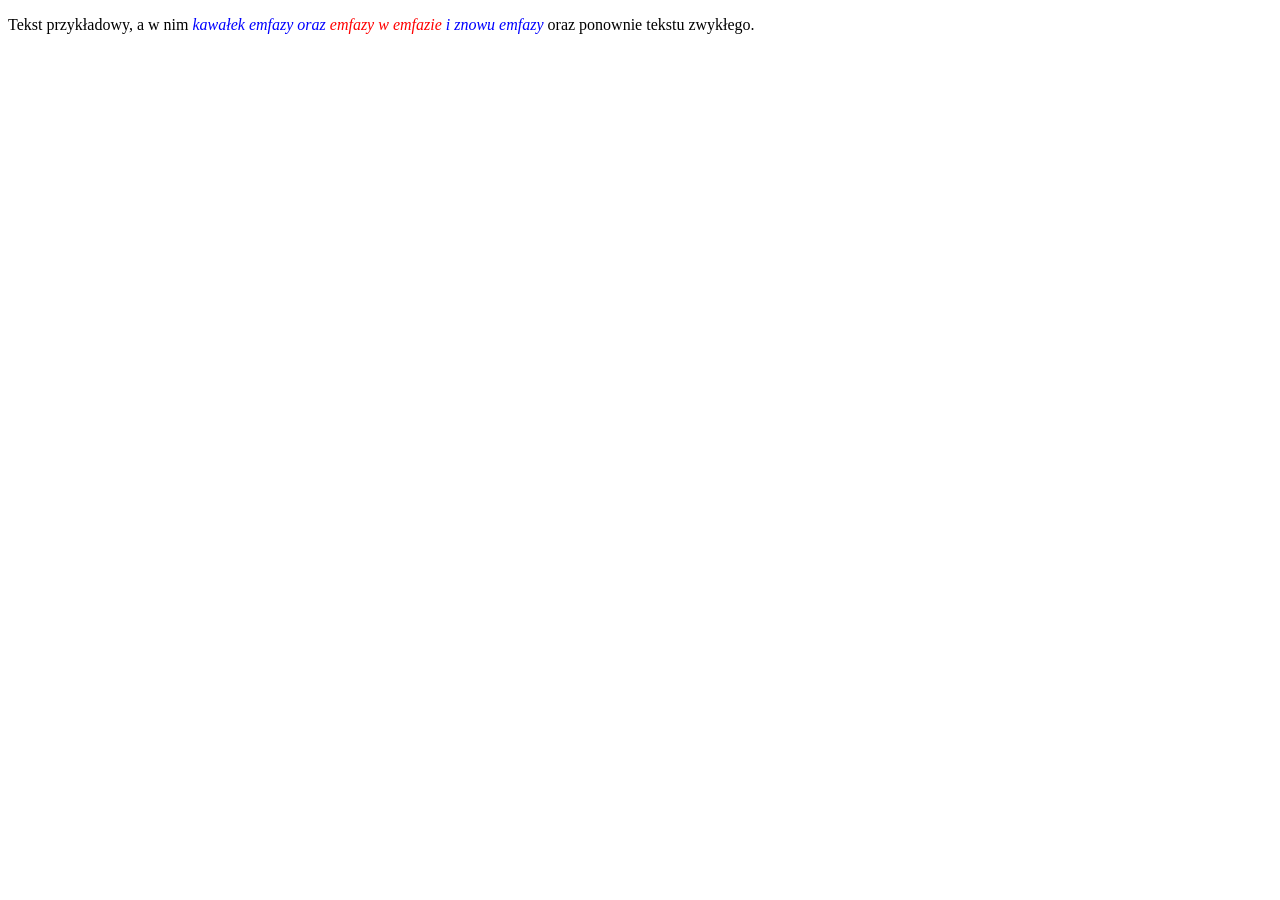
<file: lab-02/zad_01.html>
<!DOCTYPE html>
<html>
  <head>
    <title>Zadanie 1</title>
    <meta charset="utf-8">
    <link rel="stylesheet" type="text/css" href="zad_01.css">
  </head>
  <body>
    <p>
    Tekst przykładowy, a w nim <em>kawałek emfazy oraz 
      <em> emfazy w emfazie </em> i znowu emfazy </em>
    oraz ponownie tekstu zwykłego.
    </p>
  </body>
</html>
</file>
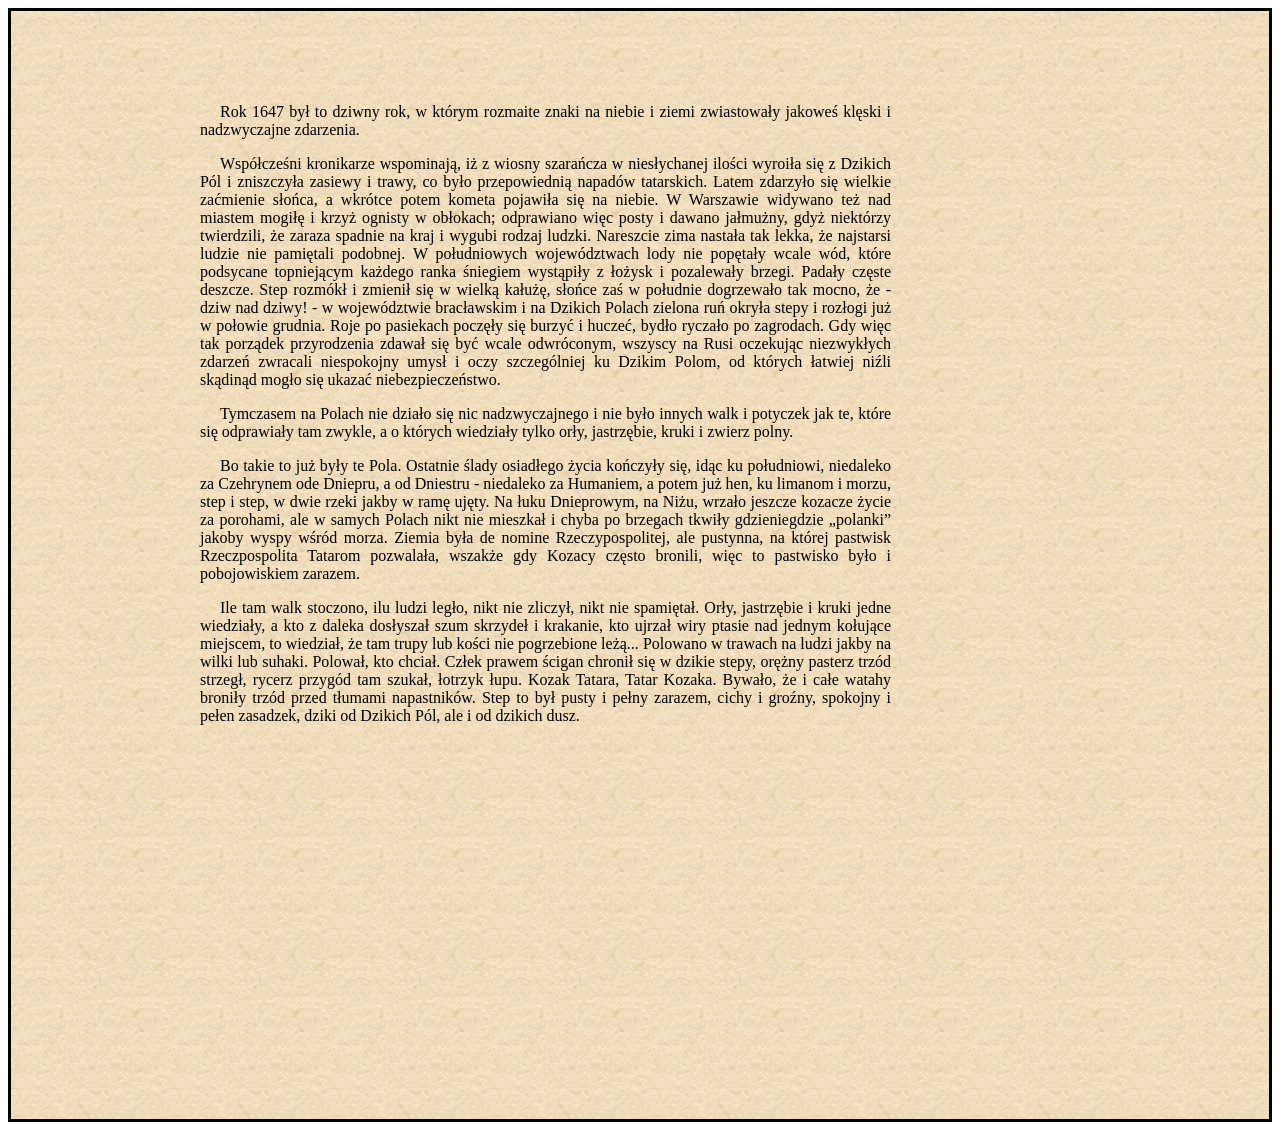
<file: lab-02/zad_02.html>
<!DOCTYPE html>
<html>
  <head>
    <meta charset="utf-8">
    <title>Tekst…</title>
    <link rel="stylesheet" type="text/css" href="zad_02.css">
  </head>
  <body>
    <div class="tresc">
      <p>Rok 1647 był to dziwny rok, w którym rozmaite znaki na
      niebie i ziemi zwiastowały jakoweś klęski i nadzwyczajne
      zdarzenia.</p>

      <p>Współcześni kronikarze wspominają, iż z wiosny
      szarańcza w niesłychanej ilości wyroiła się z Dzikich Pól i zniszczyła
      zasiewy i trawy, co było przepowiednią napadów tatarskich. Latem
      zdarzyło się wielkie zaćmienie słońca, a wkrótce potem kometa pojawiła
      się na niebie. W Warszawie widywano też nad miastem mogiłę i krzyż
      ognisty w obłokach; odprawiano więc posty i dawano jałmużny, gdyż
      niektórzy twierdzili, że zaraza spadnie na kraj i wygubi rodzaj
      ludzki. Nareszcie zima nastała tak lekka, że najstarsi ludzie nie
      pamiętali podobnej. W południowych województwach lody nie popętały
      wcale wód, które podsycane topniejącym każdego ranka śniegiem
      wystąpiły z łożysk i pozalewały brzegi. Padały częste deszcze. Step
      rozmókł i zmienił się w wielką kałużę, słońce zaś w południe
      dogrzewało tak mocno, że - dziw nad dziwy! - w województwie
      bracławskim i na Dzikich Polach zielona ruń okryła stepy i rozłogi już
      w połowie grudnia. Roje po pasiekach poczęły się burzyć i huczeć,
      bydło ryczało po zagrodach. Gdy więc tak porządek przyrodzenia zdawał
      się być wcale odwróconym, wszyscy na Rusi oczekując niezwykłych
      zdarzeń zwracali niespokojny umysł i oczy szczególniej ku Dzikim
      Polom, od których łatwiej niźli skądinąd mogło się ukazać
      niebezpieczeństwo.</p>

      <p>Tymczasem na Polach nie działo się nic nadzwyczajnego i
      nie było innych walk i potyczek jak te, które się odprawiały tam
      zwykle, a o których wiedziały tylko orły, jastrzębie, kruki i zwierz
      polny.</p>

      <p>Bo takie to już były te Pola. Ostatnie ślady osiadłego
      życia kończyły się, idąc ku południowi, niedaleko za Czehrynem ode
      Dniepru, a od Dniestru - niedaleko za Humaniem, a potem już hen, ku
      limanom i morzu, step i step, w dwie rzeki jakby w ramę ujęty. Na łuku
      Dnieprowym, na Niżu, wrzało jeszcze kozacze życie za porohami, ale w
      samych Polach nikt nie mieszkał i chyba po brzegach tkwiły
      gdzieniegdzie „polanki” jakoby wyspy wśród morza. Ziemia
      była de nomine Rzeczypospolitej, ale pustynna, na której pastwisk
      Rzeczpospolita Tatarom pozwalała, wszakże gdy Kozacy często bronili,
      więc to pastwisko było i pobojowiskiem zarazem.</p>

      <p>Ile tam walk stoczono, ilu ludzi legło, nikt nie
      zliczył, nikt nie spamiętał. Orły, jastrzębie i kruki jedne wiedziały,
      a kto z daleka dosłyszał szum skrzydeł i krakanie, kto ujrzał wiry
      ptasie nad jednym kołujące miejscem, to wiedział, że tam trupy lub
      kości nie pogrzebione leżą... Polowano w trawach na ludzi jakby na
      wilki lub suhaki. Polował, kto chciał. Człek prawem ścigan chronił się
      w dzikie stepy, orężny pasterz trzód strzegł, rycerz przygód tam
      szukał, łotrzyk łupu. Kozak Tatara, Tatar Kozaka. Bywało, że i całe
      watahy broniły trzód przed tłumami napastników. Step to był pusty i
      pełny zarazem, cichy i groźny, spokojny i pełen zasadzek, dziki od
      Dzikich Pól, ale i od dzikich dusz.</p>
    </div>
  </body>
</html>
</file>
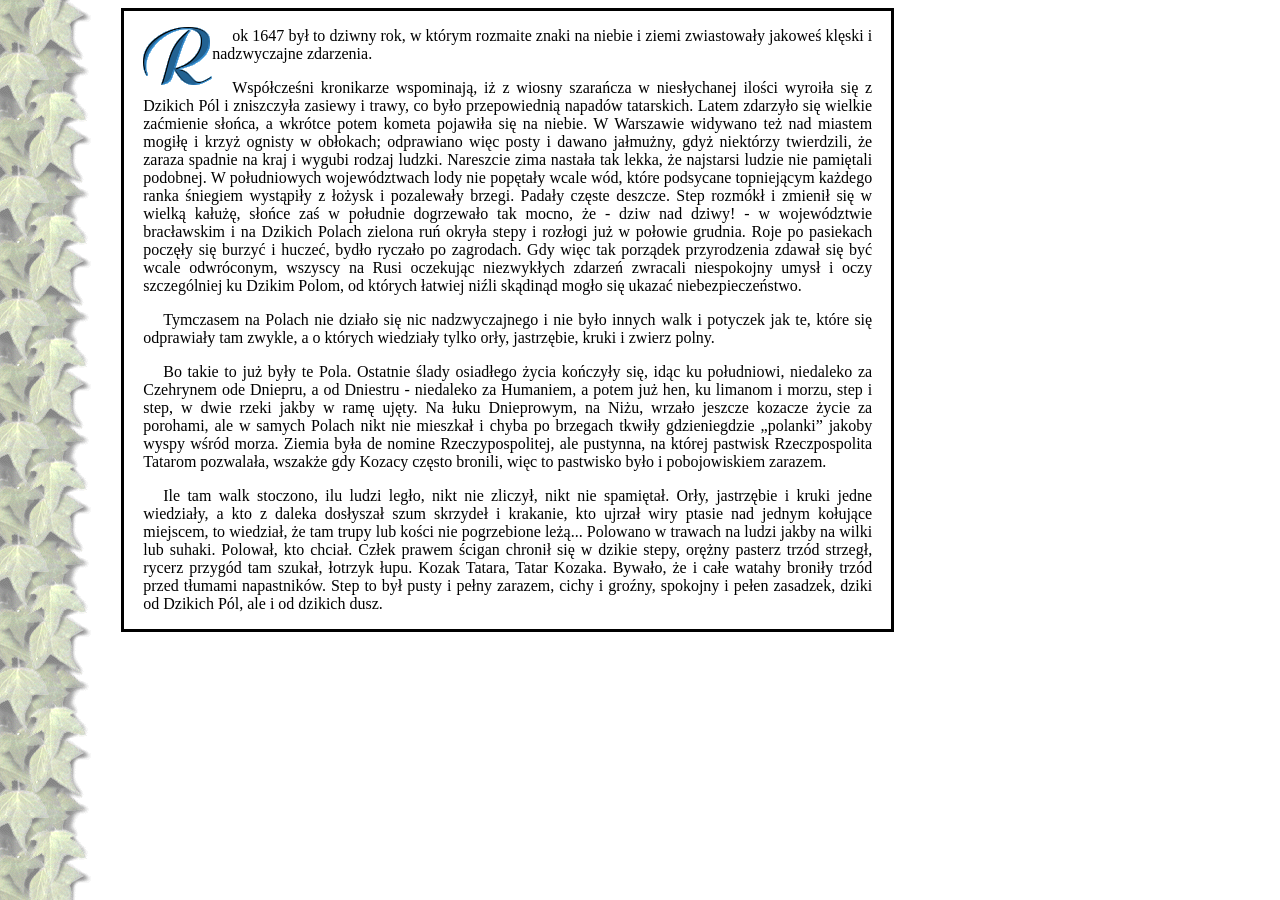
<file: lab-02/zad_03.html>
<!DOCTYPE html>
<html>
  <head>
    <meta charset="utf-8">
    <title>Tekst…</title>
    <link rel="stylesheet" type="text/css" href="zad_03.css">
  </head>
  <body>
    <div class="tresc">
      <p><img src="R.gif" alt="R">ok 1647 był to dziwny rok, w którym rozmaite znaki na
      niebie i ziemi zwiastowały jakoweś klęski i nadzwyczajne
      zdarzenia.</p>

      <p>Współcześni kronikarze wspominają, iż z wiosny
      szarańcza w niesłychanej ilości wyroiła się z Dzikich Pól i zniszczyła
      zasiewy i trawy, co było przepowiednią napadów tatarskich. Latem
      zdarzyło się wielkie zaćmienie słońca, a wkrótce potem kometa pojawiła
      się na niebie. W Warszawie widywano też nad miastem mogiłę i krzyż
      ognisty w obłokach; odprawiano więc posty i dawano jałmużny, gdyż
      niektórzy twierdzili, że zaraza spadnie na kraj i wygubi rodzaj
      ludzki. Nareszcie zima nastała tak lekka, że najstarsi ludzie nie
      pamiętali podobnej. W południowych województwach lody nie popętały
      wcale wód, które podsycane topniejącym każdego ranka śniegiem
      wystąpiły z łożysk i pozalewały brzegi. Padały częste deszcze. Step
      rozmókł i zmienił się w wielką kałużę, słońce zaś w południe
      dogrzewało tak mocno, że - dziw nad dziwy! - w województwie
      bracławskim i na Dzikich Polach zielona ruń okryła stepy i rozłogi już
      w połowie grudnia. Roje po pasiekach poczęły się burzyć i huczeć,
      bydło ryczało po zagrodach. Gdy więc tak porządek przyrodzenia zdawał
      się być wcale odwróconym, wszyscy na Rusi oczekując niezwykłych
      zdarzeń zwracali niespokojny umysł i oczy szczególniej ku Dzikim
      Polom, od których łatwiej niźli skądinąd mogło się ukazać
      niebezpieczeństwo.</p>

      <p>Tymczasem na Polach nie działo się nic nadzwyczajnego i
      nie było innych walk i potyczek jak te, które się odprawiały tam
      zwykle, a o których wiedziały tylko orły, jastrzębie, kruki i zwierz
      polny.</p>

      <p>Bo takie to już były te Pola. Ostatnie ślady osiadłego
      życia kończyły się, idąc ku południowi, niedaleko za Czehrynem ode
      Dniepru, a od Dniestru - niedaleko za Humaniem, a potem już hen, ku
      limanom i morzu, step i step, w dwie rzeki jakby w ramę ujęty. Na łuku
      Dnieprowym, na Niżu, wrzało jeszcze kozacze życie za porohami, ale w
      samych Polach nikt nie mieszkał i chyba po brzegach tkwiły
      gdzieniegdzie „polanki” jakoby wyspy wśród morza. Ziemia
      była de nomine Rzeczypospolitej, ale pustynna, na której pastwisk
      Rzeczpospolita Tatarom pozwalała, wszakże gdy Kozacy często bronili,
      więc to pastwisko było i pobojowiskiem zarazem.</p>

      <p>Ile tam walk stoczono, ilu ludzi legło, nikt nie
      zliczył, nikt nie spamiętał. Orły, jastrzębie i kruki jedne wiedziały,
      a kto z daleka dosłyszał szum skrzydeł i krakanie, kto ujrzał wiry
      ptasie nad jednym kołujące miejscem, to wiedział, że tam trupy lub
      kości nie pogrzebione leżą... Polowano w trawach na ludzi jakby na
      wilki lub suhaki. Polował, kto chciał. Człek prawem ścigan chronił się
      w dzikie stepy, orężny pasterz trzód strzegł, rycerz przygód tam
      szukał, łotrzyk łupu. Kozak Tatara, Tatar Kozaka. Bywało, że i całe
      watahy broniły trzód przed tłumami napastników. Step to był pusty i
      pełny zarazem, cichy i groźny, spokojny i pełen zasadzek, dziki od
      Dzikich Pól, ale i od dzikich dusz.</p>
    </div>
  </body>
</html>
</file>
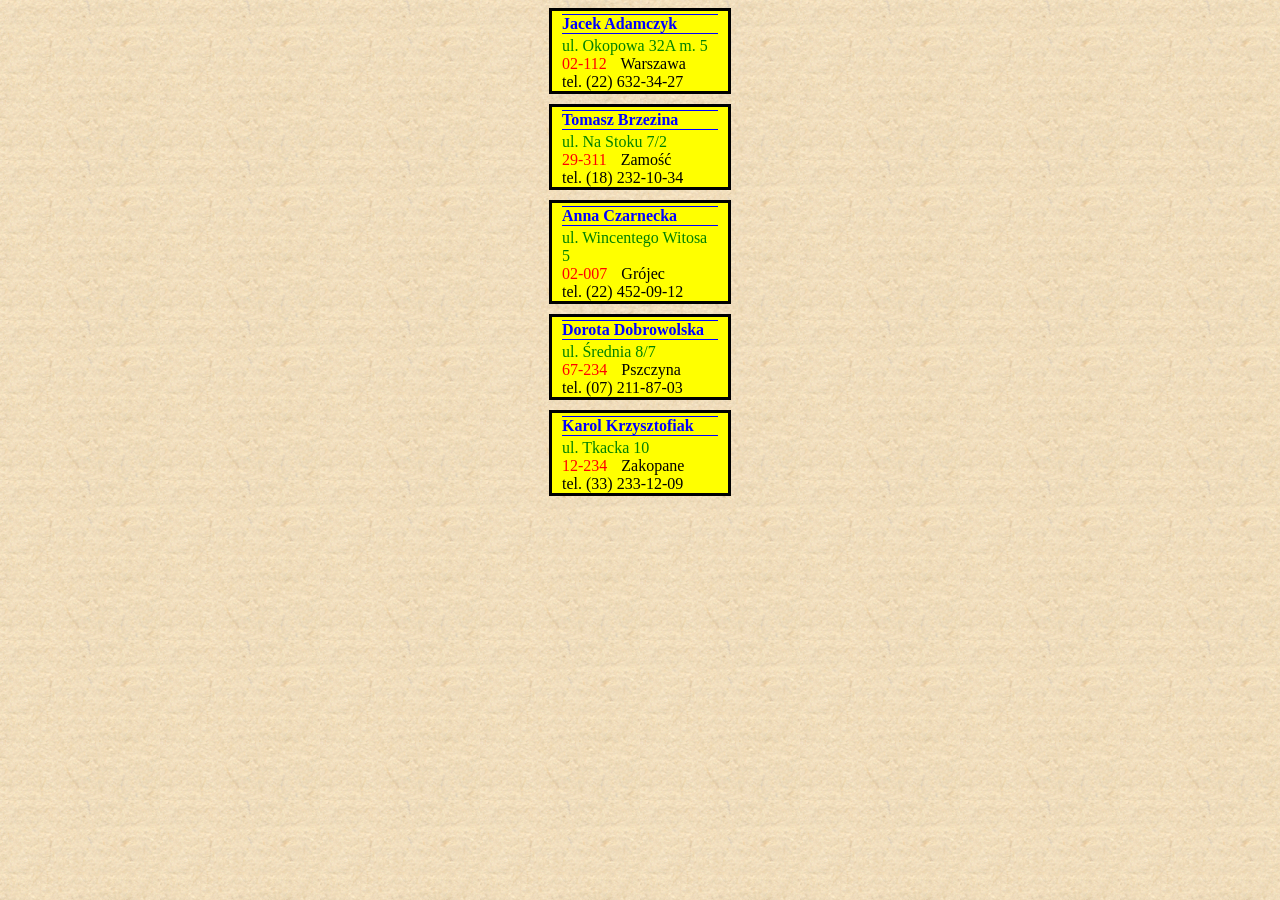
<file: lab-02/zad_04.html>
<!DOCTYPE html>
<html>
  <head>
    <meta charset="utf-8">
    <title>Książka adresowa</title>
    <link rel="stylesheet" type="text/css" href="zad_04.css">
  </head>
  <body>
    <div id="pojemnik">

      <div class="adres">
        <span class="nazwisko">Jacek Adamczyk</span>
        <span class="ulica">ul. Okopowa 32A m. 5</span>
        <span class="kod">02-112</span> 
        <span class="miejscowosc">Warszawa</span>
        <span class="telefon">tel. (22) 632-34-27</span>
      </div>

      <div class="adres">
        <span class="nazwisko">Tomasz Brzezina</span>
        <span class="ulica">ul. Na Stoku 7/2</span>
        <span class="kod">29-311</span> 
        <span class="miejscowosc">Zamość</span>
        <span class="telefon">tel. (18) 232-10-34</span>
      </div>

      <div class="adres">
        <span class="nazwisko">Anna Czarnecka</span>
        <span class="ulica">ul. Wincentego Witosa 5</span>
        <span class="kod">02-007</span> 
        <span class="miejscowosc">Grójec</span>
        <span class="telefon">tel. (22) 452-09-12</span>
      </div>

      <div class="adres">
        <span class="nazwisko">Dorota Dobrowolska</span>
        <span class="ulica">ul. Średnia 8/7</span>
        <span class="kod">67-234</span> 
        <span class="miejscowosc">Pszczyna</span>
        <span class="telefon">tel. (07) 211-87-03</span>
      </div>

      <div class="adres">
        <span class="nazwisko">Karol Krzysztofiak</span>
        <span class="ulica">ul. Tkacka 10</span>
        <span class="kod">12-234</span> 
        <span class="miejscowosc">Zakopane</span>
        <span class="telefon">tel. (33) 233-12-09</span>
      </div>

    </div>
  </body>
</html>
</file>
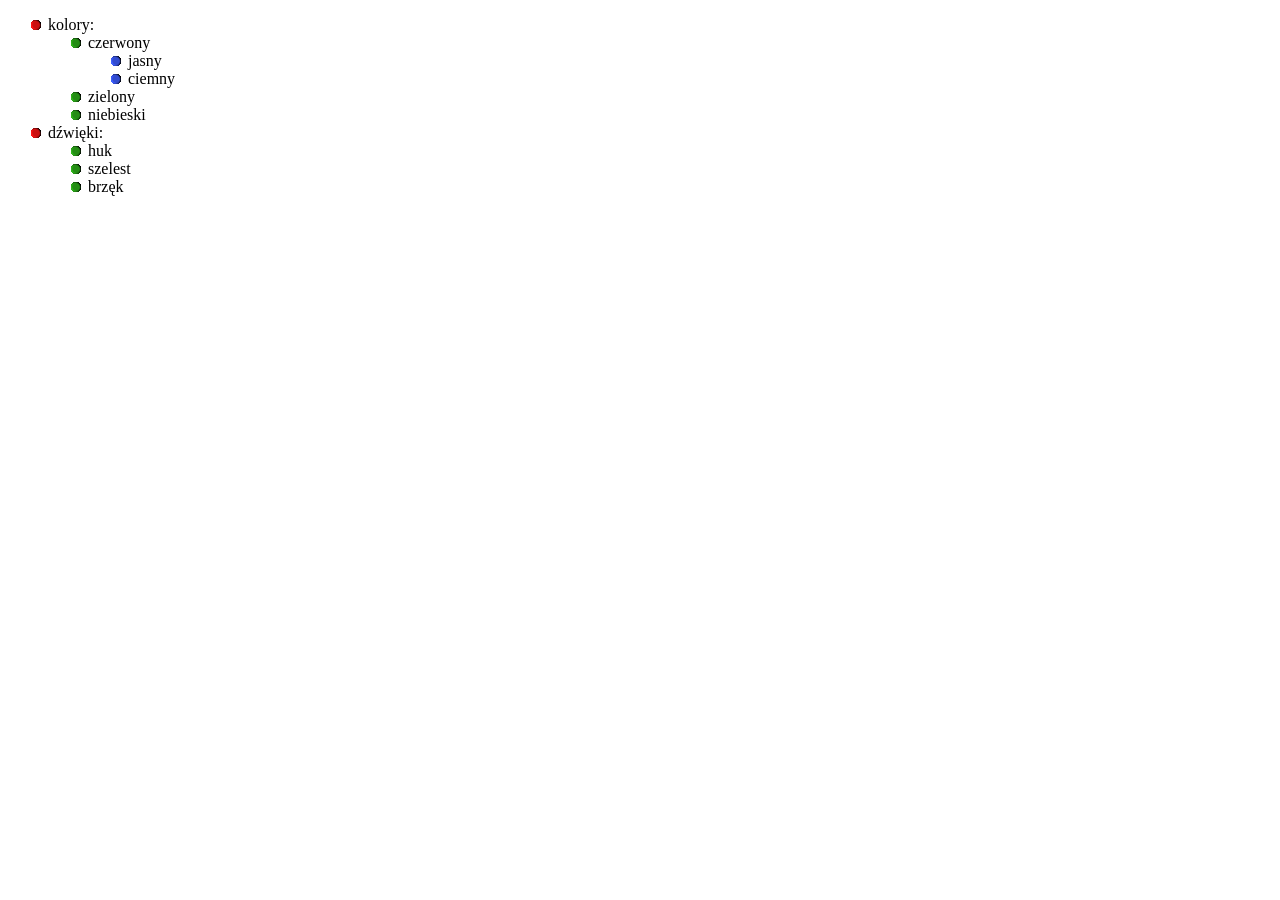
<file: lab-02/zad_05.html>
<!DOCTYPE html>
<html>
  <head>
    <title>CSS - pozycjonowanie: Zadanie 5</title>
    <meta charset="utf-8">
    <link rel="stylesheet" type="text/css" href="zad_05.css">
  </head>
  <body>
    <ul>
      <li>kolory:
      <ul>
        <li>czerwony
        <ul>
          <li>jasny</li>
          <li>ciemny</li>
        </ul>
        </li>
        <li>zielony</li>
        <li>niebieski</li>
      </ul>
      </li>
      <li>dźwięki:
      <ul>
        <li>huk</li>
        <li>szelest</li>
        <li>brzęk</li>
      </ul>
      </li>
    </ul>
  </body>
</html>
</file>
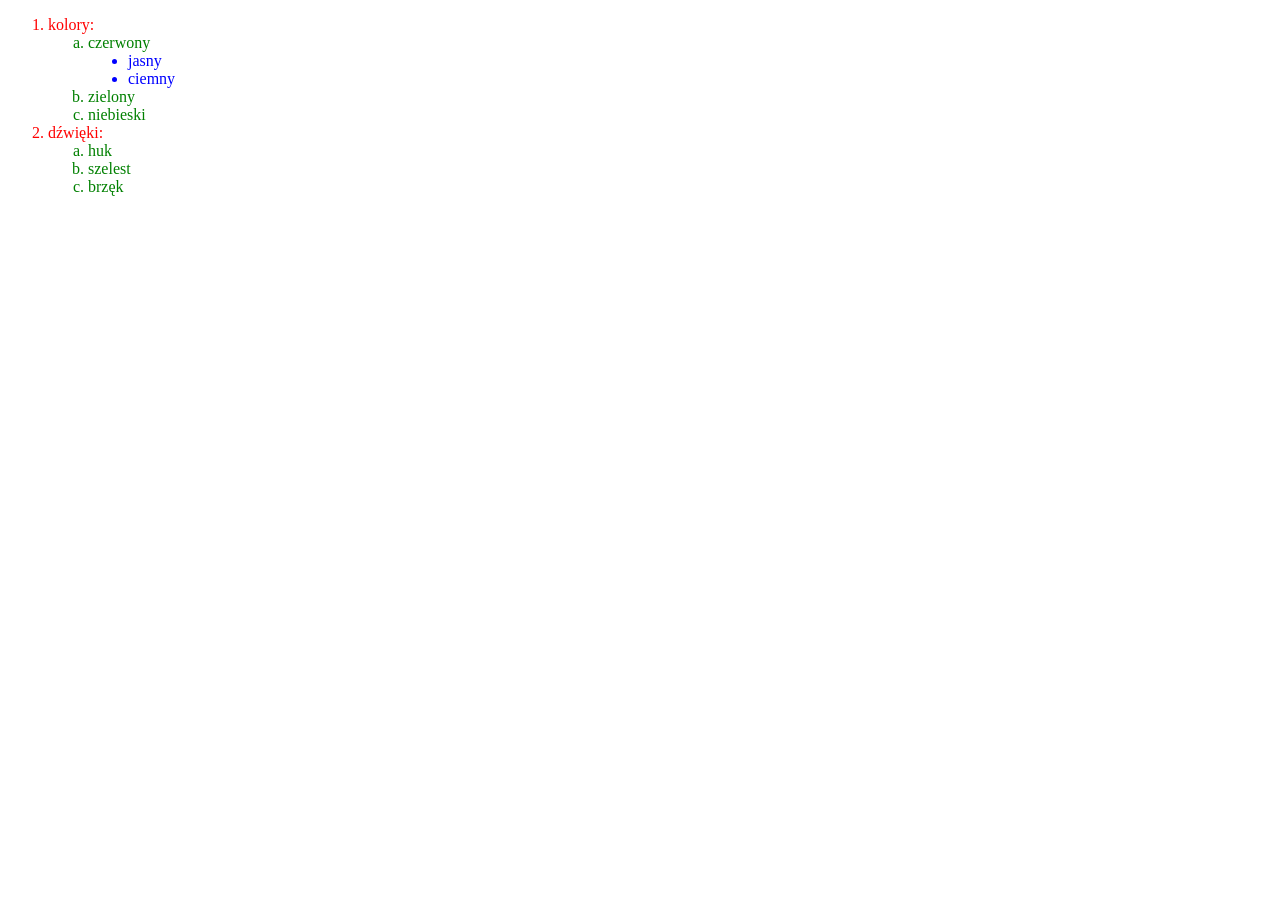
<file: lab-02/zad_06.html>
<!DOCTYPE html>
<html>
  <head>
    <title>CSS - pozycjonowanie: Zadanie 6</title>
    <meta charset="utf-8">
    <link rel="stylesheet" type="text/css" href="zad_06.css">
  </head>
  <body>
    <ul>
      <li>kolory:
      <ul>
        <li>czerwony
        <ul>
          <li>jasny</li>
          <li>ciemny</li>
        </ul>
        </li>
        <li>zielony</li>
        <li>niebieski</li>
      </ul>
      </li>
      <li>dźwięki:
      <ul>
        <li>huk</li>
        <li>szelest</li>
        <li>brzęk</li>
      </ul>
      </li>
    </ul>
  </body>
</html>
</file>
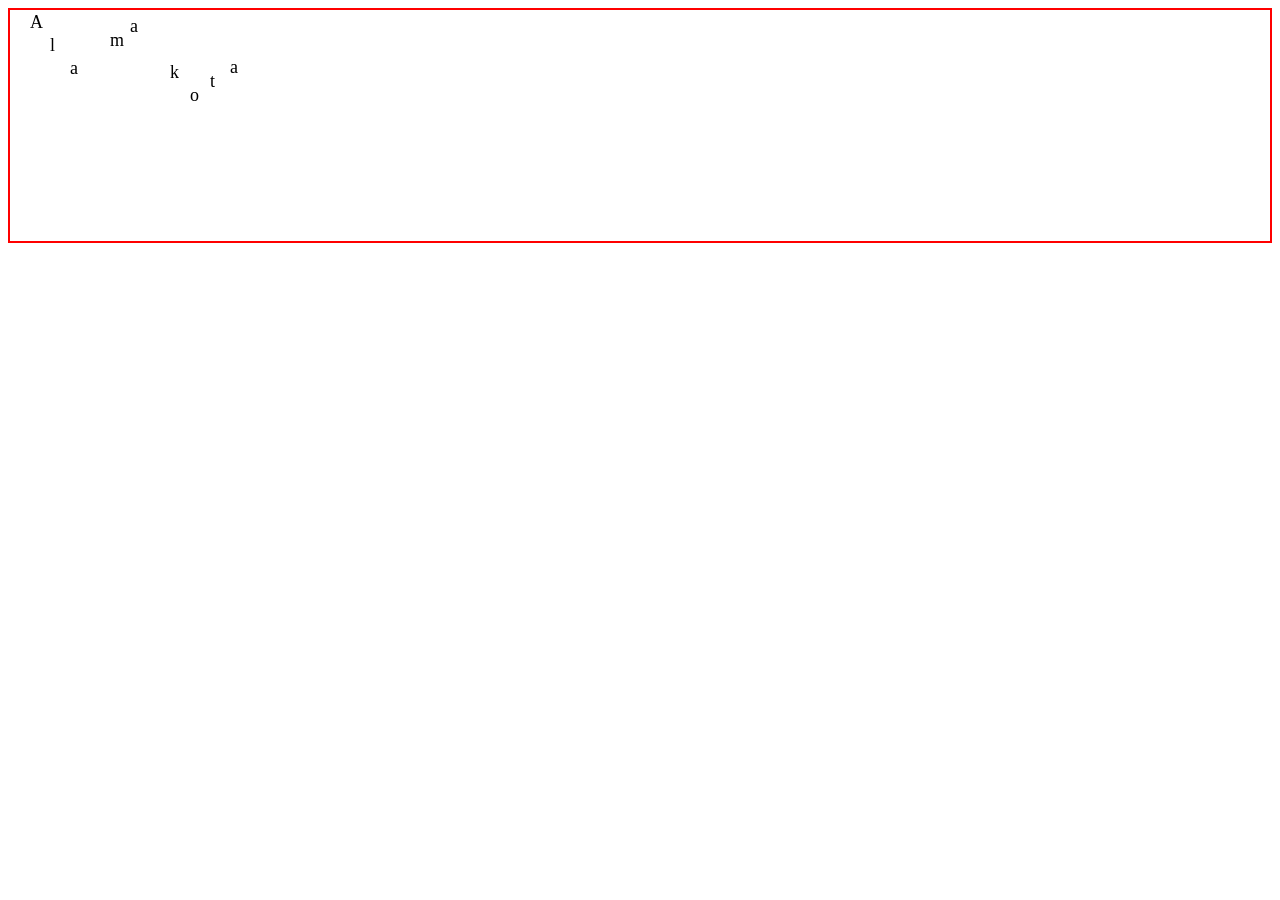
<file: lab-02/zad_07.html>
<!DOCTYPE html>
<html>
  <head>
    <title>CSS - pozycjonowanie: Zadanie 7</title>
    <meta charset="utf-8">
    <link rel="stylesheet" type="text/css" href="zad_07.css">
  </head>
  <body>
    <div class="C">
      <div class="A">A
        <div class="A">l
          <div class="A">a
            <div class="B">&nbsp;
              <div class="B">m
                <div class="B">a
                  <div class="A">&nbsp;
                    <div class="A">k
                      <div class="A">o
                        <div class="B">t
                          <div class="B">a
                          </div>
                        </div>
                      </div>
                    </div>
                  </div>
                </div>
              </div>
            </div>
          </div>
        </div>
      </div>
    </div>
  </body>
</html>
</file>
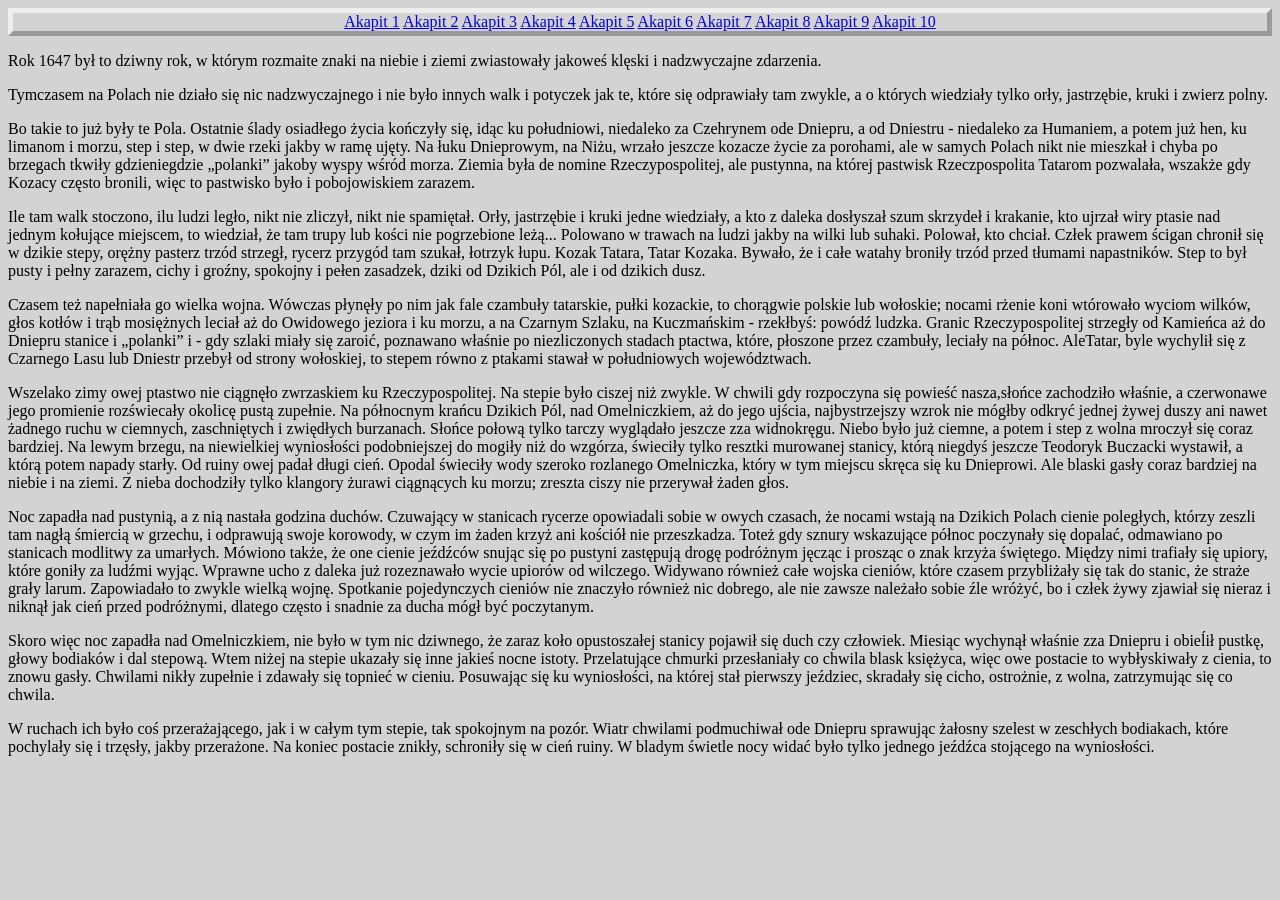
<file: lab-02/zad_09.html>
<!DOCTYPE html>
<html>
  <head>
    <title>Tekst ...</title>
    <meta charset="utf-8">
    <link rel="stylesheet" type="text/css" href="zad_09.css">
  </head>
  <body>
    <div id="menu">
      <span class="el_menu"><a href="#A1">Akapit 1</a></span>
      <span class="el_menu"><a href="#A2">Akapit 2</a></span>
      <span class="el_menu"><a href="#A3">Akapit 3</a></span>
      <span class="el_menu"><a href="#A4">Akapit 4</a></span>
      <span class="el_menu"><a href="#A5">Akapit 5</a></span>
      <span class="el_menu"><a href="#A6">Akapit 6</a></span>
      <span class="el_menu"><a href="#A7">Akapit 7</a></span>
      <span class="el_menu"><a href="#A8">Akapit 8</a></span>
      <span class="el_menu"><a href="#A9">Akapit 9</a></span>
      <span class="el_menu"><a href="#A10">Akapit 10</a></span>
    </div>
    <div id="tresc">
      <p id="A1">Rok 1647 był to dziwny rok, w którym rozmaite znaki na
      niebie i ziemi zwiastowały jakoweś klęski i nadzwyczajne
      zdarzenia.</p>
      <p id="A2">Tymczasem na Polach nie działo się nic nadzwyczajnego i
      nie było innych walk i potyczek jak te, które się odprawiały tam
      zwykle, a o których wiedziały tylko orły, jastrzębie, kruki i zwierz
      polny.</p>
      <p id="A3">Bo takie to już były te Pola. Ostatnie ślady osiadłego
      życia kończyły się, idąc ku południowi, niedaleko za Czehrynem ode
      Dniepru, a od Dniestru - niedaleko za Humaniem, a potem już hen, ku
      limanom i morzu, step i step, w dwie rzeki jakby w ramę ujęty. Na łuku
      Dnieprowym, na Niżu, wrzało jeszcze kozacze życie za porohami, ale w
      samych Polach nikt nie mieszkał i chyba po brzegach tkwiły
      gdzieniegdzie &#8222;polanki&#8221; jakoby wyspy wśród morza. Ziemia
      była de nomine Rzeczypospolitej, ale pustynna, na której pastwisk
      Rzeczpospolita Tatarom pozwalała, wszakże gdy Kozacy często bronili,
      więc to pastwisko było i pobojowiskiem zarazem.</p>
      <p id="A4">Ile tam walk stoczono, ilu ludzi legło, nikt nie
      zliczył, nikt nie spamiętał. Orły, jastrzębie i kruki jedne wiedziały,
      a kto z daleka dosłyszał szum skrzydeł i krakanie, kto ujrzał wiry
      ptasie nad jednym kołujące miejscem, to wiedział, że tam trupy lub
      kości nie pogrzebione leżą... Polowano w trawach na ludzi jakby na
      wilki lub suhaki. Polował, kto chciał. Człek prawem ścigan chronił się
      w dzikie stepy, orężny pasterz trzód strzegł, rycerz przygód tam
      szukał, łotrzyk łupu. Kozak Tatara, Tatar Kozaka. Bywało, że i całe
      watahy broniły trzód przed tłumami napastników. Step to był pusty i
      pełny zarazem, cichy i groźny, spokojny i pełen zasadzek, dziki od
      Dzikich Pól, ale i od dzikich dusz.</p>

      <p id="A5">Czasem też
      napełniała go wielka wojna. Wówczas płynęły po nim jak fale
      czambuły tatarskie, pułki kozackie, to chorągwie polskie lub
      wołoskie; nocami rżenie koni wtórowało wyciom wilków, głos
      kotłów i trąb mosiężnych leciał aż do Owidowego jeziora i
      ku morzu, a na Czarnym Szlaku, na Kuczmańskim - rzekłbyś:
      powódź ludzka. Granic Rzeczypospolitej strzegły od
      Kamieńca aż do Dniepru stanice i &#8222;polanki&#8221; i - gdy
      szlaki miały się zaroić, poznawano właśnie po
      niezliczonych stadach ptactwa, które, płoszone przez czambuły,
      leciały na północ. AleTatar, byle wychylił się z Czarnego
      Lasu lub Dniestr przebył od strony wołoskiej, to stepem równo
      z ptakami stawał w południowych województwach.</p>

      <p id="A6">Wszelako zimy owej
      ptastwo nie ciągnęło zwrzaskiem ku Rzeczypospolitej. Na stepie
      było ciszej niż zwykle. W chwili gdy rozpoczyna się
      powieść nasza,słońce zachodziło właśnie, a
      czerwonawe jego promienie rozświecały okolicę pustą
      zupełnie. Na północnym krańcu Dzikich Pól, nad Omelniczkiem,
      aż do jego ujścia, najbystrzejszy wzrok nie mógłby
      odkryć jednej żywej duszy ani nawet żadnego ruchu w ciemnych,
      zaschniętych i zwiędłych burzanach. Słońce połową tylko
      tarczy wyglądało jeszcze zza widnokręgu. Niebo było już
      ciemne, a potem i step z wolna mroczył się coraz bardziej. Na
      lewym brzegu, na niewielkiej wyniosłości podobniejszej do
      mogiły niż do wzgórza, świeciły tylko resztki murowanej
      stanicy, którą niegdyś jeszcze Teodoryk Buczacki
      wystawił, a którą potem napady starły. Od ruiny owej padał
      długi cień. Opodal świeciły wody szeroko rozlanego
      Omelniczka, który w tym miejscu skręca się ku Dnieprowi. Ale
      blaski gasły coraz bardziej na niebie i na ziemi. Z nieba
      dochodziły tylko klangory żurawi ciągnących ku morzu; zreszta
      ciszy nie przerywał żaden głos.</p>

      <p id="A7">Noc zapadła nad
      pustynią, a z nią nastała godzina duchów. Czuwający w
      stanicach rycerze opowiadali sobie w owych czasach, że nocami
      wstają na Dzikich Polach cienie poległych, którzy zeszli tam
      nagłą śmiercią w grzechu, i odprawują swoje korowody, w
      czym im żaden krzyż ani kościół nie przeszkadza. Toteż
      gdy sznury wskazujące północ poczynały się dopalać,
      odmawiano po stanicach modlitwy za umarłych. Mówiono także,
      że one cienie jeźdźców snując się po pustyni
      zastępują drogę podróżnym jęcząc i prosząc o znak krzyża
      świętego. Między nimi trafiały się upiory, które
      goniły za ludźmi wyjąc. Wprawne ucho z daleka już
      rozeznawało wycie upiorów od wilczego. Widywano również całe
      wojska cieniów, które czasem przybliżały się tak do stanic,
      że straże grały larum. Zapowiadało to zwykle wielką wojnę.
      Spotkanie pojedynczych cieniów nie znaczyło również nic
      dobrego, ale nie zawsze należało sobie źle wróżyć, bo i
      człek żywy zjawiał się nieraz i niknął jak cień przed
      podróżnymi, dlatego często i snadnie za ducha mógł być
      poczytanym.</p>

      <p id="A8">Skoro więc noc
      zapadła nad Omelniczkiem, nie było w tym nic dziwnego, że
      zaraz koło opustoszałej stanicy pojawił się duch czy
      człowiek. Miesiąc wychynął właśnie zza Dniepru i
      obieĺił pustkę, głowy bodiaków i dal stepową. Wtem niżej
      na stepie ukazały się inne jakieś nocne istoty.
      Przelatujące chmurki przesłaniały co chwila blask księżyca,
      więc owe postacie to wybłyskiwały z cienia, to znowu gasły.
      Chwilami nikły zupełnie i zdawały się topnieć w cieniu.
      Posuwając się ku wyniosłości, na której stał pierwszy
      jeździec, skradały się cicho, ostrożnie, z wolna,
      zatrzymując się co chwila.</p>

      <p id="A9">W ruchach ich było
      coś przerażającego, jak i w całym tym stepie, tak
      spokojnym na pozór. Wiatr chwilami podmuchiwał ode Dniepru
      sprawując żałosny szelest w zeschłych bodiakach, które
      pochylały się i trzęsły, jakby przerażone. Na koniec
      postacie znikły, schroniły się w cień ruiny. W bladym
      świetle nocy widać było tylko jednego jeźdźca
      stojącego na wyniosłości.</p>
    </div>
  </body>
</html>
</file>
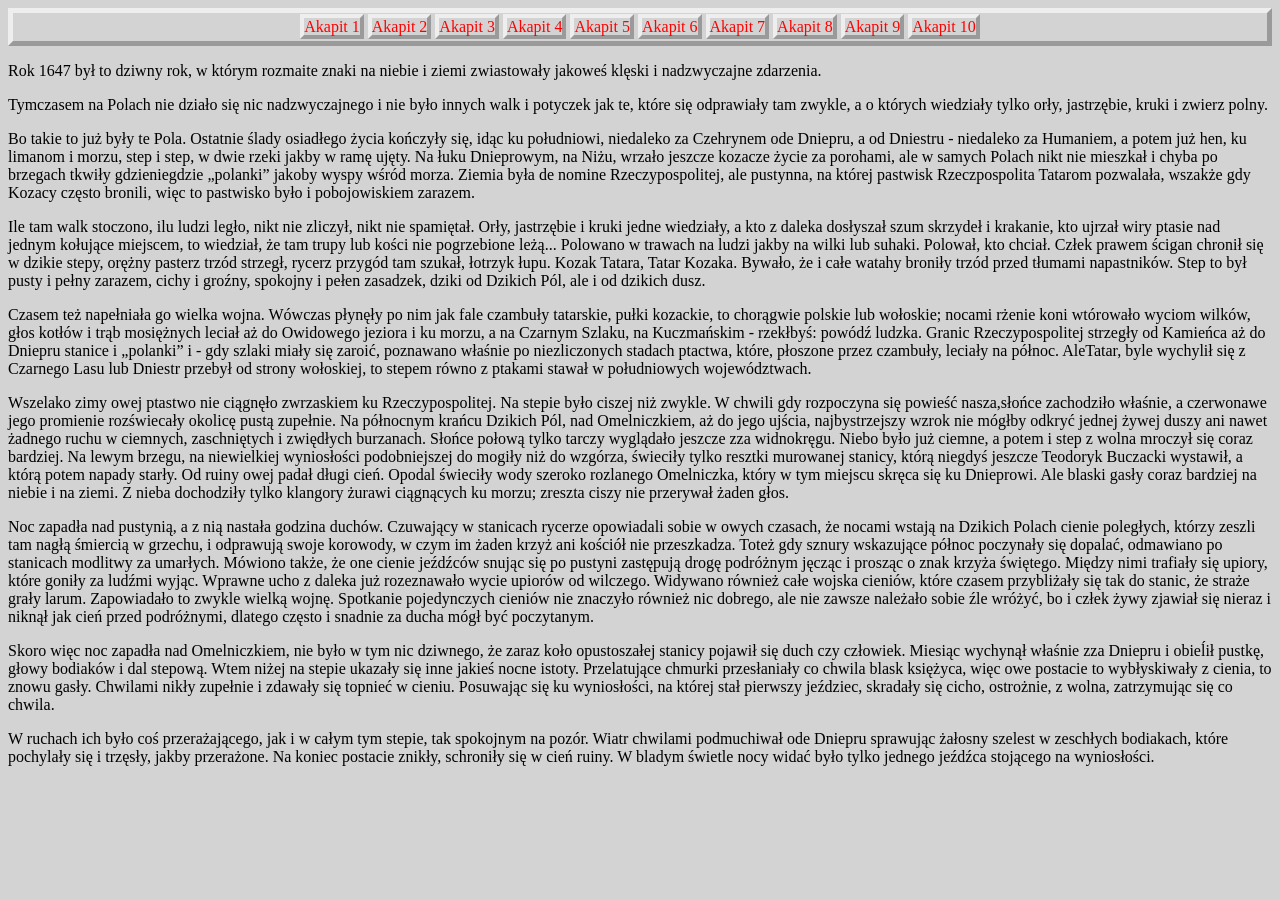
<file: lab-02/zad_10.html>
<!DOCTYPE html>
<html>
  <head>
    <title>Tekst ...</title>
    <meta charset="utf-8">
    <link rel="stylesheet" type="text/css" href="zad_10.css">
  </head>
  <body>
    <div id="menu">
      <span class="el_menu"><a href="#A1">Akapit 1</a></span>
      <span class="el_menu"><a href="#A2">Akapit 2</a></span>
      <span class="el_menu"><a href="#A3">Akapit 3</a></span>
      <span class="el_menu"><a href="#A4">Akapit 4</a></span>
      <span class="el_menu"><a href="#A5">Akapit 5</a></span>
      <span class="el_menu"><a href="#A6">Akapit 6</a></span>
      <span class="el_menu"><a href="#A7">Akapit 7</a></span>
      <span class="el_menu"><a href="#A8">Akapit 8</a></span>
      <span class="el_menu"><a href="#A9">Akapit 9</a></span>
      <span class="el_menu"><a href="#A10">Akapit 10</a></span>
    </div>
    <div id="tresc">
      <p id="A1">Rok 1647 był to dziwny rok, w którym rozmaite znaki na
      niebie i ziemi zwiastowały jakoweś klęski i nadzwyczajne
      zdarzenia.</p>
      <p id="A2">Tymczasem na Polach nie działo się nic nadzwyczajnego i
      nie było innych walk i potyczek jak te, które się odprawiały tam
      zwykle, a o których wiedziały tylko orły, jastrzębie, kruki i zwierz
      polny.</p>
      <p id="A3">Bo takie to już były te Pola. Ostatnie ślady osiadłego
      życia kończyły się, idąc ku południowi, niedaleko za Czehrynem ode
      Dniepru, a od Dniestru - niedaleko za Humaniem, a potem już hen, ku
      limanom i morzu, step i step, w dwie rzeki jakby w ramę ujęty. Na łuku
      Dnieprowym, na Niżu, wrzało jeszcze kozacze życie za porohami, ale w
      samych Polach nikt nie mieszkał i chyba po brzegach tkwiły
      gdzieniegdzie &#8222;polanki&#8221; jakoby wyspy wśród morza. Ziemia
      była de nomine Rzeczypospolitej, ale pustynna, na której pastwisk
      Rzeczpospolita Tatarom pozwalała, wszakże gdy Kozacy często bronili,
      więc to pastwisko było i pobojowiskiem zarazem.</p>
      <p id="A4">Ile tam walk stoczono, ilu ludzi legło, nikt nie
      zliczył, nikt nie spamiętał. Orły, jastrzębie i kruki jedne wiedziały,
      a kto z daleka dosłyszał szum skrzydeł i krakanie, kto ujrzał wiry
      ptasie nad jednym kołujące miejscem, to wiedział, że tam trupy lub
      kości nie pogrzebione leżą... Polowano w trawach na ludzi jakby na
      wilki lub suhaki. Polował, kto chciał. Człek prawem ścigan chronił się
      w dzikie stepy, orężny pasterz trzód strzegł, rycerz przygód tam
      szukał, łotrzyk łupu. Kozak Tatara, Tatar Kozaka. Bywało, że i całe
      watahy broniły trzód przed tłumami napastników. Step to był pusty i
      pełny zarazem, cichy i groźny, spokojny i pełen zasadzek, dziki od
      Dzikich Pól, ale i od dzikich dusz.</p>

      <p id="A5">Czasem też
      napełniała go wielka wojna. Wówczas płynęły po nim jak fale
      czambuły tatarskie, pułki kozackie, to chorągwie polskie lub
      wołoskie; nocami rżenie koni wtórowało wyciom wilków, głos
      kotłów i trąb mosiężnych leciał aż do Owidowego jeziora i
      ku morzu, a na Czarnym Szlaku, na Kuczmańskim - rzekłbyś:
      powódź ludzka. Granic Rzeczypospolitej strzegły od
      Kamieńca aż do Dniepru stanice i &#8222;polanki&#8221; i - gdy
      szlaki miały się zaroić, poznawano właśnie po
      niezliczonych stadach ptactwa, które, płoszone przez czambuły,
      leciały na północ. AleTatar, byle wychylił się z Czarnego
      Lasu lub Dniestr przebył od strony wołoskiej, to stepem równo
      z ptakami stawał w południowych województwach.</p>

      <p id="A6">Wszelako zimy owej
      ptastwo nie ciągnęło zwrzaskiem ku Rzeczypospolitej. Na stepie
      było ciszej niż zwykle. W chwili gdy rozpoczyna się
      powieść nasza,słońce zachodziło właśnie, a
      czerwonawe jego promienie rozświecały okolicę pustą
      zupełnie. Na północnym krańcu Dzikich Pól, nad Omelniczkiem,
      aż do jego ujścia, najbystrzejszy wzrok nie mógłby
      odkryć jednej żywej duszy ani nawet żadnego ruchu w ciemnych,
      zaschniętych i zwiędłych burzanach. Słońce połową tylko
      tarczy wyglądało jeszcze zza widnokręgu. Niebo było już
      ciemne, a potem i step z wolna mroczył się coraz bardziej. Na
      lewym brzegu, na niewielkiej wyniosłości podobniejszej do
      mogiły niż do wzgórza, świeciły tylko resztki murowanej
      stanicy, którą niegdyś jeszcze Teodoryk Buczacki
      wystawił, a którą potem napady starły. Od ruiny owej padał
      długi cień. Opodal świeciły wody szeroko rozlanego
      Omelniczka, który w tym miejscu skręca się ku Dnieprowi. Ale
      blaski gasły coraz bardziej na niebie i na ziemi. Z nieba
      dochodziły tylko klangory żurawi ciągnących ku morzu; zreszta
      ciszy nie przerywał żaden głos.</p>

      <p id="A7">Noc zapadła nad
      pustynią, a z nią nastała godzina duchów. Czuwający w
      stanicach rycerze opowiadali sobie w owych czasach, że nocami
      wstają na Dzikich Polach cienie poległych, którzy zeszli tam
      nagłą śmiercią w grzechu, i odprawują swoje korowody, w
      czym im żaden krzyż ani kościół nie przeszkadza. Toteż
      gdy sznury wskazujące północ poczynały się dopalać,
      odmawiano po stanicach modlitwy za umarłych. Mówiono także,
      że one cienie jeźdźców snując się po pustyni
      zastępują drogę podróżnym jęcząc i prosząc o znak krzyża
      świętego. Między nimi trafiały się upiory, które
      goniły za ludźmi wyjąc. Wprawne ucho z daleka już
      rozeznawało wycie upiorów od wilczego. Widywano również całe
      wojska cieniów, które czasem przybliżały się tak do stanic,
      że straże grały larum. Zapowiadało to zwykle wielką wojnę.
      Spotkanie pojedynczych cieniów nie znaczyło również nic
      dobrego, ale nie zawsze należało sobie źle wróżyć, bo i
      człek żywy zjawiał się nieraz i niknął jak cień przed
      podróżnymi, dlatego często i snadnie za ducha mógł być
      poczytanym.</p>

      <p id="A8">Skoro więc noc
      zapadła nad Omelniczkiem, nie było w tym nic dziwnego, że
      zaraz koło opustoszałej stanicy pojawił się duch czy
      człowiek. Miesiąc wychynął właśnie zza Dniepru i
      obieĺił pustkę, głowy bodiaków i dal stepową. Wtem niżej
      na stepie ukazały się inne jakieś nocne istoty.
      Przelatujące chmurki przesłaniały co chwila blask księżyca,
      więc owe postacie to wybłyskiwały z cienia, to znowu gasły.
      Chwilami nikły zupełnie i zdawały się topnieć w cieniu.
      Posuwając się ku wyniosłości, na której stał pierwszy
      jeździec, skradały się cicho, ostrożnie, z wolna,
      zatrzymując się co chwila.</p>

      <p id="A9">W ruchach ich było
      coś przerażającego, jak i w całym tym stepie, tak
      spokojnym na pozór. Wiatr chwilami podmuchiwał ode Dniepru
      sprawując żałosny szelest w zeschłych bodiakach, które
      pochylały się i trzęsły, jakby przerażone. Na koniec
      postacie znikły, schroniły się w cień ruiny. W bladym
      świetle nocy widać było tylko jednego jeźdźca
      stojącego na wyniosłości.</p>
    </div>
  </body>
</html>
</file>
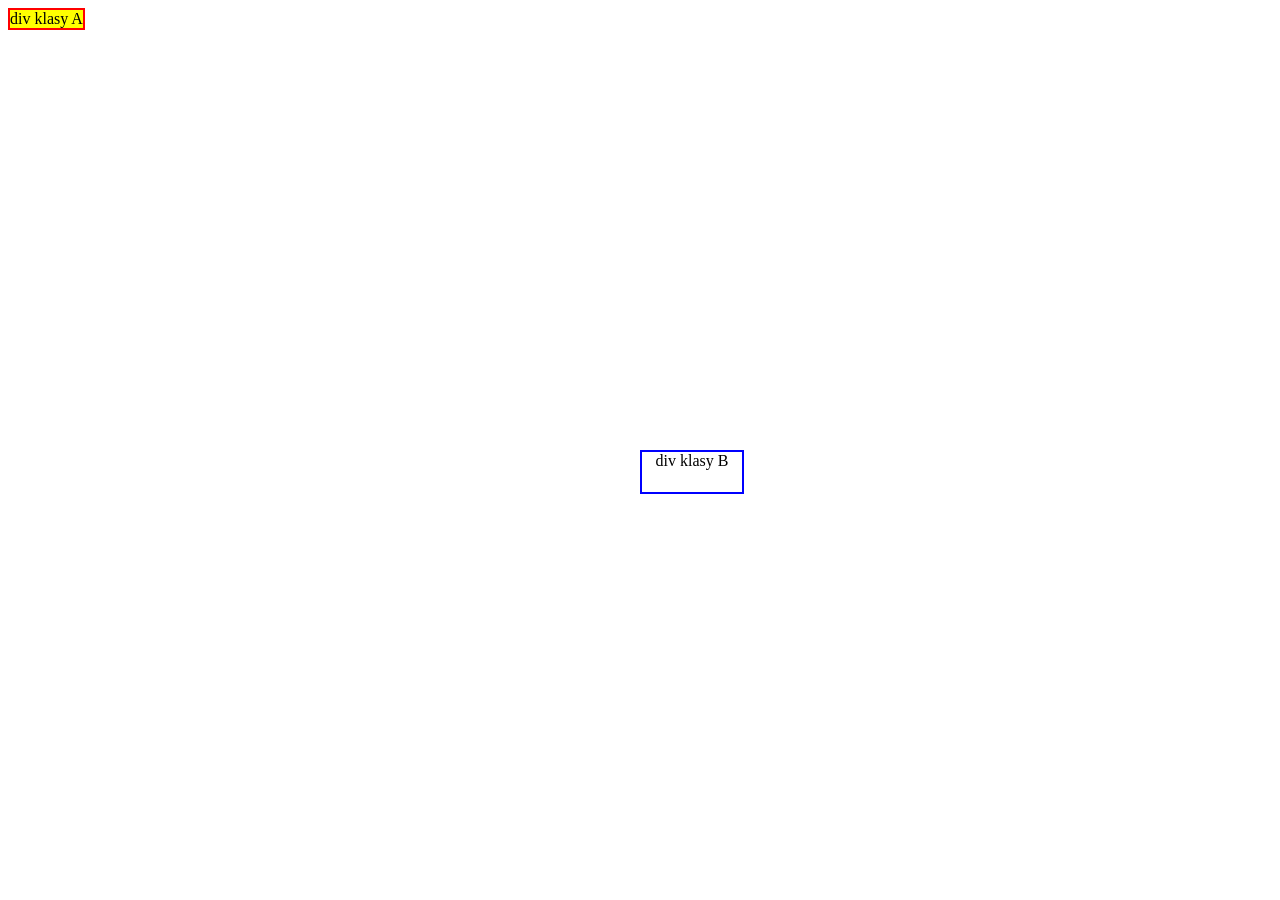
<file: lab-03/zad_01.html>
<!DOCTYPE html>
<html>
  <head>
    <meta charset="utf-8">
    <title>CSS - pozycjonowanie: Zadanie 1</title>
    <link rel="stylesheet" type="text/css" href="zad_01.css">
  </head>
  <body>
    <div class="A">
      div klasy A
    </div>
    <div class="B">
      div klasy B
    </div>
  </body>
</html>
</file>
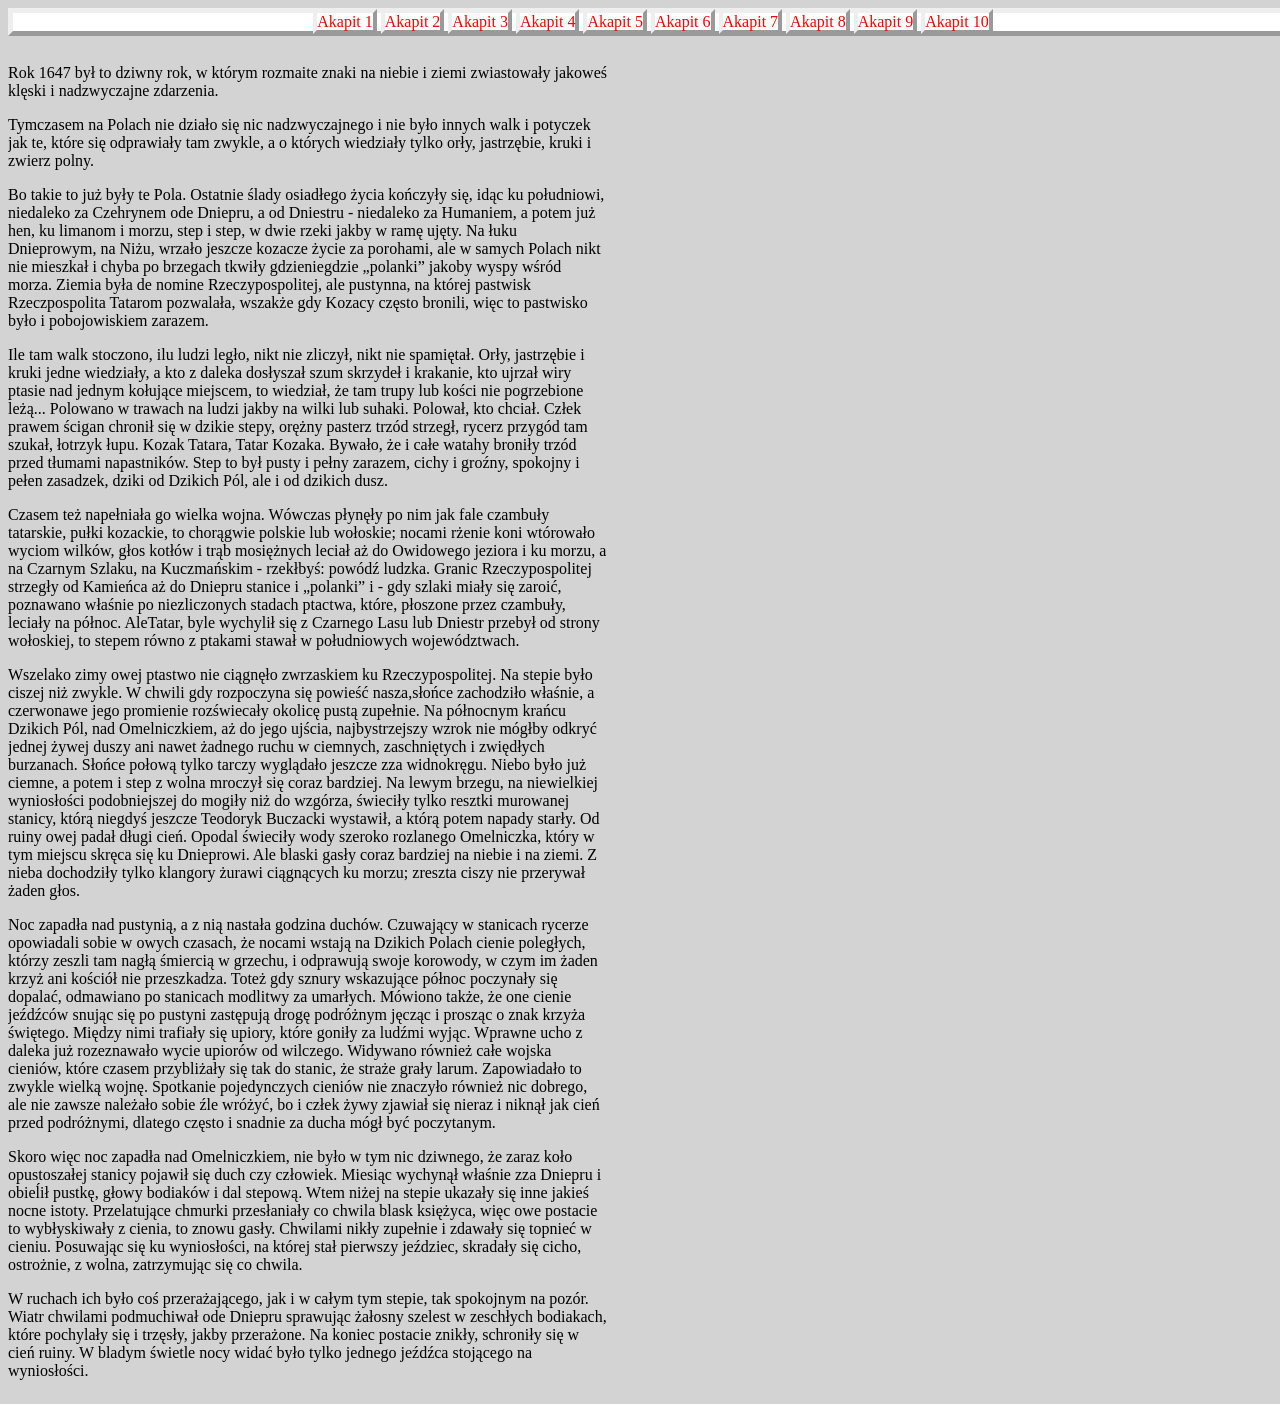
<file: lab-03/zad_02.html>
<!DOCTYPE html>
<html>
  <head>
    <meta charset="utf-8">
    <title>Tekst…</title>
    <link rel="stylesheet" type="text/css" href="zad_02.css">
  </head>
  <body>
    <div id="menu">
      <span class="el_menu"><a href="#A1">Akapit 1</a></span>
      <span class="el_menu"><a href="#A2">Akapit 2</a></span>
      <span class="el_menu"><a href="#A3">Akapit 3</a></span>
      <span class="el_menu"><a href="#A4">Akapit 4</a></span>
      <span class="el_menu"><a href="#A5">Akapit 5</a></span>
      <span class="el_menu"><a href="#A6">Akapit 6</a></span>
      <span class="el_menu"><a href="#A7">Akapit 7</a></span>
      <span class="el_menu"><a href="#A8">Akapit 8</a></span>
      <span class="el_menu"><a href="#A9">Akapit 9</a></span>
      <span class="el_menu"><a href="#A10">Akapit 10</a></span>
    </div>
    <div id="tresc">
      <p id="A1">Rok 1647 był to dziwny rok, w którym rozmaite znaki na
      niebie i ziemi zwiastowały jakoweś klęski i nadzwyczajne
      zdarzenia.</p>
      <p id="A2">Tymczasem na Polach nie działo się nic nadzwyczajnego i
      nie było innych walk i potyczek jak te, które się odprawiały tam
      zwykle, a o których wiedziały tylko orły, jastrzębie, kruki i zwierz
      polny.</p>
      <p id="A3">Bo takie to już były te Pola. Ostatnie ślady osiadłego
      życia kończyły się, idąc ku południowi, niedaleko za Czehrynem ode
      Dniepru, a od Dniestru - niedaleko za Humaniem, a potem już hen, ku
      limanom i morzu, step i step, w dwie rzeki jakby w ramę ujęty. Na łuku
      Dnieprowym, na Niżu, wrzało jeszcze kozacze życie za porohami, ale w
      samych Polach nikt nie mieszkał i chyba po brzegach tkwiły
      gdzieniegdzie &#8222;polanki&#8221; jakoby wyspy wśród morza. Ziemia
      była de nomine Rzeczypospolitej, ale pustynna, na której pastwisk
      Rzeczpospolita Tatarom pozwalała, wszakże gdy Kozacy często bronili,
      więc to pastwisko było i pobojowiskiem zarazem.</p>
      <p id="A4">Ile tam walk stoczono, ilu ludzi legło, nikt nie
      zliczył, nikt nie spamiętał. Orły, jastrzębie i kruki jedne wiedziały,
      a kto z daleka dosłyszał szum skrzydeł i krakanie, kto ujrzał wiry
      ptasie nad jednym kołujące miejscem, to wiedział, że tam trupy lub
      kości nie pogrzebione leżą... Polowano w trawach na ludzi jakby na
      wilki lub suhaki. Polował, kto chciał. Człek prawem ścigan chronił się
      w dzikie stepy, orężny pasterz trzód strzegł, rycerz przygód tam
      szukał, łotrzyk łupu. Kozak Tatara, Tatar Kozaka. Bywało, że i całe
      watahy broniły trzód przed tłumami napastników. Step to był pusty i
      pełny zarazem, cichy i groźny, spokojny i pełen zasadzek, dziki od
      Dzikich Pól, ale i od dzikich dusz.</p>

      <p id="A5">Czasem też
      napełniała go wielka wojna. Wówczas płynęły po nim jak fale
      czambuły tatarskie, pułki kozackie, to chorągwie polskie lub
      wołoskie; nocami rżenie koni wtórowało wyciom wilków, głos
      kotłów i trąb mosiężnych leciał aż do Owidowego jeziora i
      ku morzu, a na Czarnym Szlaku, na Kuczmańskim - rzekłbyś:
      powódź ludzka. Granic Rzeczypospolitej strzegły od
      Kamieńca aż do Dniepru stanice i &#8222;polanki&#8221; i - gdy
      szlaki miały się zaroić, poznawano właśnie po
      niezliczonych stadach ptactwa, które, płoszone przez czambuły,
      leciały na północ. AleTatar, byle wychylił się z Czarnego
      Lasu lub Dniestr przebył od strony wołoskiej, to stepem równo
      z ptakami stawał w południowych województwach.</p>

      <p id="A6">Wszelako zimy owej
      ptastwo nie ciągnęło zwrzaskiem ku Rzeczypospolitej. Na stepie
      było ciszej niż zwykle. W chwili gdy rozpoczyna się
      powieść nasza,słońce zachodziło właśnie, a
      czerwonawe jego promienie rozświecały okolicę pustą
      zupełnie. Na północnym krańcu Dzikich Pól, nad Omelniczkiem,
      aż do jego ujścia, najbystrzejszy wzrok nie mógłby
      odkryć jednej żywej duszy ani nawet żadnego ruchu w ciemnych,
      zaschniętych i zwiędłych burzanach. Słońce połową tylko
      tarczy wyglądało jeszcze zza widnokręgu. Niebo było już
      ciemne, a potem i step z wolna mroczył się coraz bardziej. Na
      lewym brzegu, na niewielkiej wyniosłości podobniejszej do
      mogiły niż do wzgórza, świeciły tylko resztki murowanej
      stanicy, którą niegdyś jeszcze Teodoryk Buczacki
      wystawił, a którą potem napady starły. Od ruiny owej padał
      długi cień. Opodal świeciły wody szeroko rozlanego
      Omelniczka, który w tym miejscu skręca się ku Dnieprowi. Ale
      blaski gasły coraz bardziej na niebie i na ziemi. Z nieba
      dochodziły tylko klangory żurawi ciągnących ku morzu; zreszta
      ciszy nie przerywał żaden głos.</p>

      <p id="A7">Noc zapadła nad
      pustynią, a z nią nastała godzina duchów. Czuwający w
      stanicach rycerze opowiadali sobie w owych czasach, że nocami
      wstają na Dzikich Polach cienie poległych, którzy zeszli tam
      nagłą śmiercią w grzechu, i odprawują swoje korowody, w
      czym im żaden krzyż ani kościół nie przeszkadza. Toteż
      gdy sznury wskazujące północ poczynały się dopalać,
      odmawiano po stanicach modlitwy za umarłych. Mówiono także,
      że one cienie jeźdźców snując się po pustyni
      zastępują drogę podróżnym jęcząc i prosząc o znak krzyża
      świętego. Między nimi trafiały się upiory, które
      goniły za ludźmi wyjąc. Wprawne ucho z daleka już
      rozeznawało wycie upiorów od wilczego. Widywano również całe
      wojska cieniów, które czasem przybliżały się tak do stanic,
      że straże grały larum. Zapowiadało to zwykle wielką wojnę.
      Spotkanie pojedynczych cieniów nie znaczyło również nic
      dobrego, ale nie zawsze należało sobie źle wróżyć, bo i
      człek żywy zjawiał się nieraz i niknął jak cień przed
      podróżnymi, dlatego często i snadnie za ducha mógł być
      poczytanym.</p>

      <p id="A8">Skoro więc noc
      zapadła nad Omelniczkiem, nie było w tym nic dziwnego, że
      zaraz koło opustoszałej stanicy pojawił się duch czy
      człowiek. Miesiąc wychynął właśnie zza Dniepru i
      obieĺił pustkę, głowy bodiaków i dal stepową. Wtem niżej
      na stepie ukazały się inne jakieś nocne istoty.
      Przelatujące chmurki przesłaniały co chwila blask księżyca,
      więc owe postacie to wybłyskiwały z cienia, to znowu gasły.
      Chwilami nikły zupełnie i zdawały się topnieć w cieniu.
      Posuwając się ku wyniosłości, na której stał pierwszy
      jeździec, skradały się cicho, ostrożnie, z wolna,
      zatrzymując się co chwila.</p>

      <p id="A9">W ruchach ich było
      coś przerażającego, jak i w całym tym stepie, tak
      spokojnym na pozór. Wiatr chwilami podmuchiwał ode Dniepru
      sprawując żałosny szelest w zeschłych bodiakach, które
      pochylały się i trzęsły, jakby przerażone. Na koniec
      postacie znikły, schroniły się w cień ruiny. W bladym
      świetle nocy widać było tylko jednego jeźdźca
      stojącego na wyniosłości.</p>
    </div>
  </body>
</html>
</file>
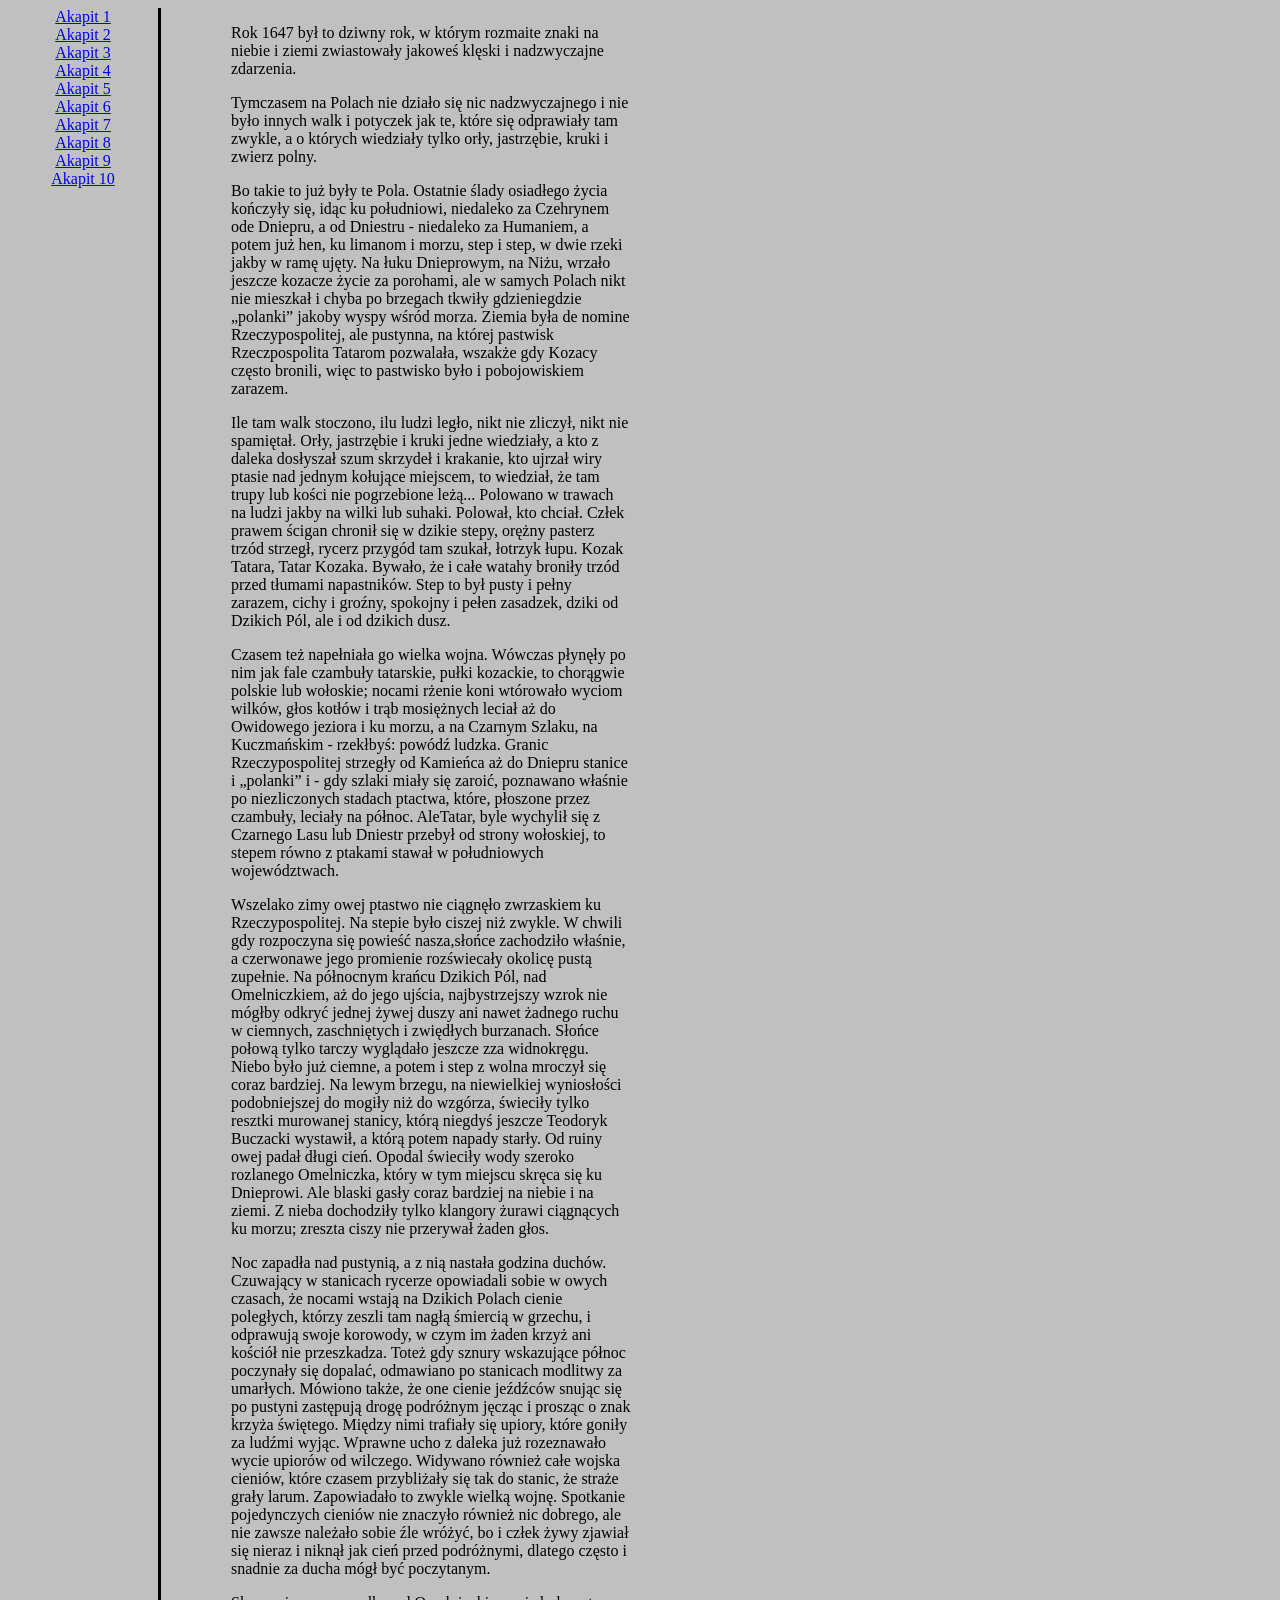
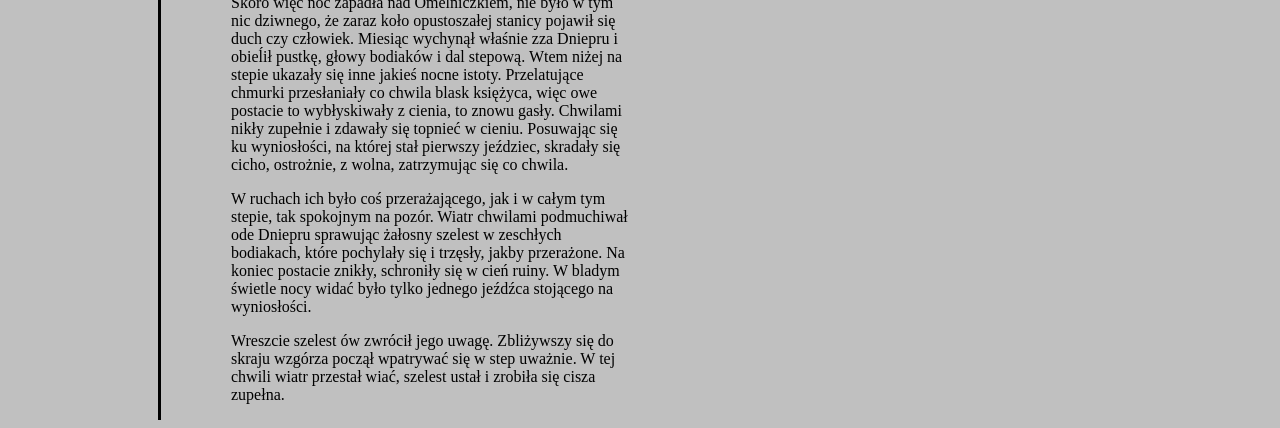
<file: lab-03/zad_03.html>
<!DOCTYPE html>
<html>
  <head>
    <meta charset="utf-8">
    <title>Tekst…</title>
    <link rel="stylesheet" type="text/css" href="zad_03.css">
  </head>
  <body>
    <div id="menu">
      <span class="el_menu"><a href="#A1">Akapit 1</a></span>
      <span class="el_menu"><a href="#A2">Akapit 2</a></span>
      <span class="el_menu"><a href="#A3">Akapit 3</a></span>
      <span class="el_menu"><a href="#A4">Akapit 4</a></span>
      <span class="el_menu"><a href="#A5">Akapit 5</a></span>
      <span class="el_menu"><a href="#A6">Akapit 6</a></span>
      <span class="el_menu"><a href="#A7">Akapit 7</a></span>
      <span class="el_menu"><a href="#A8">Akapit 8</a></span>
      <span class="el_menu"><a href="#A9">Akapit 9</a></span>
      <span class="el_menu"><a href="#A10">Akapit 10</a></span>
    </div>
    <div id="tresc">
      <p id="A1">Rok 1647 był to dziwny rok, w którym rozmaite znaki na
      niebie i ziemi zwiastowały jakoweś klęski i nadzwyczajne
      zdarzenia.</p>
      <p id="A2">Tymczasem na Polach nie działo się nic nadzwyczajnego i
      nie było innych walk i potyczek jak te, które się odprawiały tam
      zwykle, a o których wiedziały tylko orły, jastrzębie, kruki i zwierz
      polny.</p>
      <p id="A3">Bo takie to już były te Pola. Ostatnie ślady osiadłego
      życia kończyły się, idąc ku południowi, niedaleko za Czehrynem ode
      Dniepru, a od Dniestru - niedaleko za Humaniem, a potem już hen, ku
      limanom i morzu, step i step, w dwie rzeki jakby w ramę ujęty. Na łuku
      Dnieprowym, na Niżu, wrzało jeszcze kozacze życie za porohami, ale w
      samych Polach nikt nie mieszkał i chyba po brzegach tkwiły
      gdzieniegdzie &#8222;polanki&#8221; jakoby wyspy wśród morza. Ziemia
      była de nomine Rzeczypospolitej, ale pustynna, na której pastwisk
      Rzeczpospolita Tatarom pozwalała, wszakże gdy Kozacy często bronili,
      więc to pastwisko było i pobojowiskiem zarazem.</p>
      <p id="A4">Ile tam walk stoczono, ilu ludzi legło, nikt nie
      zliczył, nikt nie spamiętał. Orły, jastrzębie i kruki jedne wiedziały,
      a kto z daleka dosłyszał szum skrzydeł i krakanie, kto ujrzał wiry
      ptasie nad jednym kołujące miejscem, to wiedział, że tam trupy lub
      kości nie pogrzebione leżą... Polowano w trawach na ludzi jakby na
      wilki lub suhaki. Polował, kto chciał. Człek prawem ścigan chronił się
      w dzikie stepy, orężny pasterz trzód strzegł, rycerz przygód tam
      szukał, łotrzyk łupu. Kozak Tatara, Tatar Kozaka. Bywało, że i całe
      watahy broniły trzód przed tłumami napastników. Step to był pusty i
      pełny zarazem, cichy i groźny, spokojny i pełen zasadzek, dziki od
      Dzikich Pól, ale i od dzikich dusz.</p>

      <p id="A5">Czasem też
      napełniała go wielka wojna. Wówczas płynęły po nim jak fale
      czambuły tatarskie, pułki kozackie, to chorągwie polskie lub
      wołoskie; nocami rżenie koni wtórowało wyciom wilków, głos
      kotłów i trąb mosiężnych leciał aż do Owidowego jeziora i
      ku morzu, a na Czarnym Szlaku, na Kuczmańskim - rzekłbyś:
      powódź ludzka. Granic Rzeczypospolitej strzegły od
      Kamieńca aż do Dniepru stanice i &#8222;polanki&#8221; i - gdy
      szlaki miały się zaroić, poznawano właśnie po
      niezliczonych stadach ptactwa, które, płoszone przez czambuły,
      leciały na północ. AleTatar, byle wychylił się z Czarnego
      Lasu lub Dniestr przebył od strony wołoskiej, to stepem równo
      z ptakami stawał w południowych województwach.</p>

      <p id="A6">Wszelako zimy owej
      ptastwo nie ciągnęło zwrzaskiem ku Rzeczypospolitej. Na stepie
      było ciszej niż zwykle. W chwili gdy rozpoczyna się
      powieść nasza,słońce zachodziło właśnie, a
      czerwonawe jego promienie rozświecały okolicę pustą
      zupełnie. Na północnym krańcu Dzikich Pól, nad Omelniczkiem,
      aż do jego ujścia, najbystrzejszy wzrok nie mógłby
      odkryć jednej żywej duszy ani nawet żadnego ruchu w ciemnych,
      zaschniętych i zwiędłych burzanach. Słońce połową tylko
      tarczy wyglądało jeszcze zza widnokręgu. Niebo było już
      ciemne, a potem i step z wolna mroczył się coraz bardziej. Na
      lewym brzegu, na niewielkiej wyniosłości podobniejszej do
      mogiły niż do wzgórza, świeciły tylko resztki murowanej
      stanicy, którą niegdyś jeszcze Teodoryk Buczacki
      wystawił, a którą potem napady starły. Od ruiny owej padał
      długi cień. Opodal świeciły wody szeroko rozlanego
      Omelniczka, który w tym miejscu skręca się ku Dnieprowi. Ale
      blaski gasły coraz bardziej na niebie i na ziemi. Z nieba
      dochodziły tylko klangory żurawi ciągnących ku morzu; zreszta
      ciszy nie przerywał żaden głos.</p>

      <p id="A7">Noc zapadła nad
      pustynią, a z nią nastała godzina duchów. Czuwający w
      stanicach rycerze opowiadali sobie w owych czasach, że nocami
      wstają na Dzikich Polach cienie poległych, którzy zeszli tam
      nagłą śmiercią w grzechu, i odprawują swoje korowody, w
      czym im żaden krzyż ani kościół nie przeszkadza. Toteż
      gdy sznury wskazujące północ poczynały się dopalać,
      odmawiano po stanicach modlitwy za umarłych. Mówiono także,
      że one cienie jeźdźców snując się po pustyni
      zastępują drogę podróżnym jęcząc i prosząc o znak krzyża
      świętego. Między nimi trafiały się upiory, które
      goniły za ludźmi wyjąc. Wprawne ucho z daleka już
      rozeznawało wycie upiorów od wilczego. Widywano również całe
      wojska cieniów, które czasem przybliżały się tak do stanic,
      że straże grały larum. Zapowiadało to zwykle wielką wojnę.
      Spotkanie pojedynczych cieniów nie znaczyło również nic
      dobrego, ale nie zawsze należało sobie źle wróżyć, bo i
      człek żywy zjawiał się nieraz i niknął jak cień przed
      podróżnymi, dlatego często i snadnie za ducha mógł być
      poczytanym.</p>

      <p id="A8">Skoro więc noc
      zapadła nad Omelniczkiem, nie było w tym nic dziwnego, że
      zaraz koło opustoszałej stanicy pojawił się duch czy
      człowiek. Miesiąc wychynął właśnie zza Dniepru i
      obieĺił pustkę, głowy bodiaków i dal stepową. Wtem niżej
      na stepie ukazały się inne jakieś nocne istoty.
      Przelatujące chmurki przesłaniały co chwila blask księżyca,
      więc owe postacie to wybłyskiwały z cienia, to znowu gasły.
      Chwilami nikły zupełnie i zdawały się topnieć w cieniu.
      Posuwając się ku wyniosłości, na której stał pierwszy
      jeździec, skradały się cicho, ostrożnie, z wolna,
      zatrzymując się co chwila.</p>

      <p id="A9">W ruchach ich było
      coś przerażającego, jak i w całym tym stepie, tak
      spokojnym na pozór. Wiatr chwilami podmuchiwał ode Dniepru
      sprawując żałosny szelest w zeschłych bodiakach, które
      pochylały się i trzęsły, jakby przerażone. Na koniec
      postacie znikły, schroniły się w cień ruiny. W bladym
      świetle nocy widać było tylko jednego jeźdźca
      stojącego na wyniosłości.</p>

      <p id="A10">Wreszcie szelest ów
      zwrócił jego uwagę. Zbliżywszy się do skraju wzgórza
      począł wpatrywać się w step uważnie. W tej chwili wiatr
      przestał wiać, szelest ustał i zrobiła się cisza zupełna.</p>
    </div>

  </body>
</html>
</file>
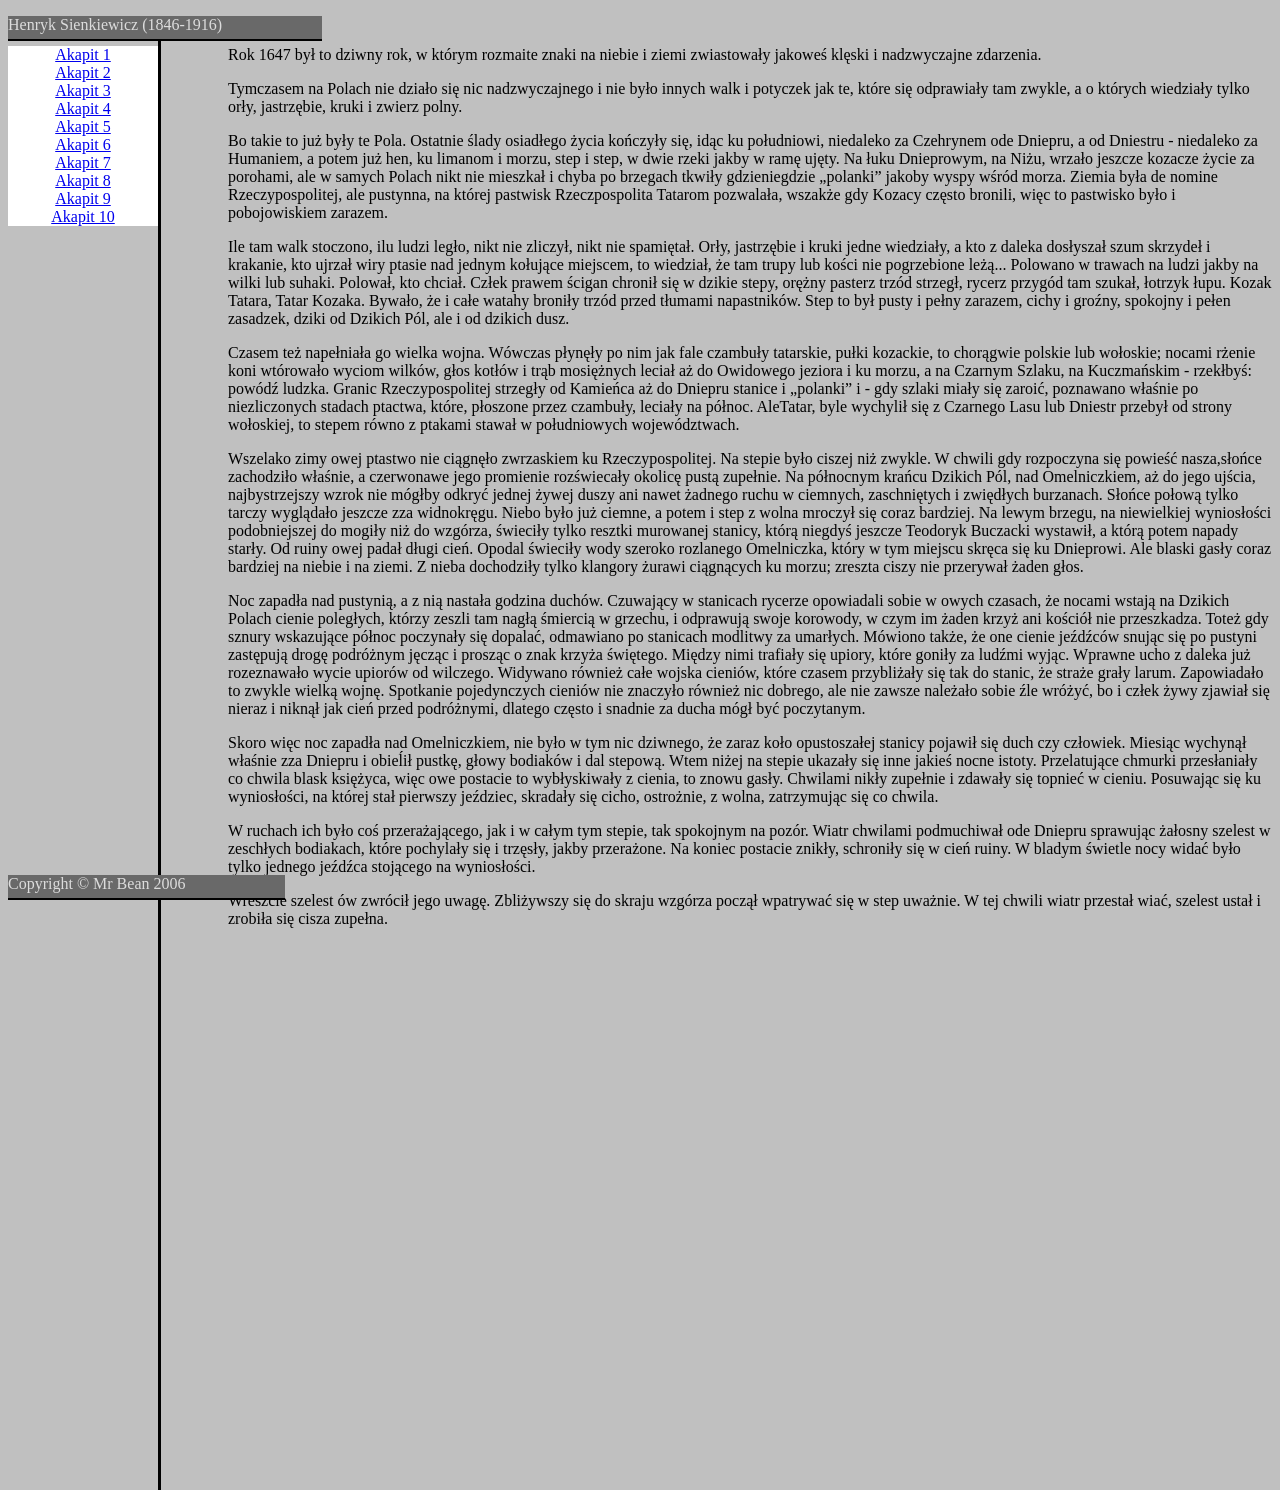
<file: lab-03/zad_04.html>
<!DOCTYPE html>
<html>
  <head>
    <meta charset="utf-8">
    <title>Tekst…</title>
    <link rel="stylesheet" type="text/css" href="zad_04.css">
  </head>
  <body>
    <div id="menu">
      <span class="el_menu"><a href="#A1">Akapit 1</a></span>
      <span class="el_menu"><a href="#A2">Akapit 2</a></span>
      <span class="el_menu"><a href="#A3">Akapit 3</a></span>
      <span class="el_menu"><a href="#A4">Akapit 4</a></span>
      <span class="el_menu"><a href="#A5">Akapit 5</a></span>
      <span class="el_menu"><a href="#A6">Akapit 6</a></span>
      <span class="el_menu"><a href="#A7">Akapit 7</a></span>
      <span class="el_menu"><a href="#A8">Akapit 8</a></span>
      <span class="el_menu"><a href="#A9">Akapit 9</a></span>
      <span class="el_menu"><a href="#A10">Akapit 10</a></span>
    </div>
    <div id="tresc">
      <div id="naglowek">Henryk Sienkiewicz (1846-1916)</div>
      <p id="A1">Rok 1647 był to dziwny rok, w którym rozmaite znaki na
      niebie i ziemi zwiastowały jakoweś klęski i nadzwyczajne
      zdarzenia.</p>
      <p id="A2">Tymczasem na Polach nie działo się nic nadzwyczajnego i
      nie było innych walk i potyczek jak te, które się odprawiały tam
      zwykle, a o których wiedziały tylko orły, jastrzębie, kruki i zwierz
      polny.</p>
      <p id="A3">Bo takie to już były te Pola. Ostatnie ślady osiadłego
      życia kończyły się, idąc ku południowi, niedaleko za Czehrynem ode
      Dniepru, a od Dniestru - niedaleko za Humaniem, a potem już hen, ku
      limanom i morzu, step i step, w dwie rzeki jakby w ramę ujęty. Na łuku
      Dnieprowym, na Niżu, wrzało jeszcze kozacze życie za porohami, ale w
      samych Polach nikt nie mieszkał i chyba po brzegach tkwiły
      gdzieniegdzie &#8222;polanki&#8221; jakoby wyspy wśród morza. Ziemia
      była de nomine Rzeczypospolitej, ale pustynna, na której pastwisk
      Rzeczpospolita Tatarom pozwalała, wszakże gdy Kozacy często bronili,
      więc to pastwisko było i pobojowiskiem zarazem.</p>
      <p id="A4">Ile tam walk stoczono, ilu ludzi legło, nikt nie
      zliczył, nikt nie spamiętał. Orły, jastrzębie i kruki jedne wiedziały,
      a kto z daleka dosłyszał szum skrzydeł i krakanie, kto ujrzał wiry
      ptasie nad jednym kołujące miejscem, to wiedział, że tam trupy lub
      kości nie pogrzebione leżą... Polowano w trawach na ludzi jakby na
      wilki lub suhaki. Polował, kto chciał. Człek prawem ścigan chronił się
      w dzikie stepy, orężny pasterz trzód strzegł, rycerz przygód tam
      szukał, łotrzyk łupu. Kozak Tatara, Tatar Kozaka. Bywało, że i całe
      watahy broniły trzód przed tłumami napastników. Step to był pusty i
      pełny zarazem, cichy i groźny, spokojny i pełen zasadzek, dziki od
      Dzikich Pól, ale i od dzikich dusz.</p>

      <p id="A5">Czasem też
      napełniała go wielka wojna. Wówczas płynęły po nim jak fale
      czambuły tatarskie, pułki kozackie, to chorągwie polskie lub
      wołoskie; nocami rżenie koni wtórowało wyciom wilków, głos
      kotłów i trąb mosiężnych leciał aż do Owidowego jeziora i
      ku morzu, a na Czarnym Szlaku, na Kuczmańskim - rzekłbyś:
      powódź ludzka. Granic Rzeczypospolitej strzegły od
      Kamieńca aż do Dniepru stanice i &#8222;polanki&#8221; i - gdy
      szlaki miały się zaroić, poznawano właśnie po
      niezliczonych stadach ptactwa, które, płoszone przez czambuły,
      leciały na północ. AleTatar, byle wychylił się z Czarnego
      Lasu lub Dniestr przebył od strony wołoskiej, to stepem równo
      z ptakami stawał w południowych województwach.</p>

      <p id="A6">Wszelako zimy owej
      ptastwo nie ciągnęło zwrzaskiem ku Rzeczypospolitej. Na stepie
      było ciszej niż zwykle. W chwili gdy rozpoczyna się
      powieść nasza,słońce zachodziło właśnie, a
      czerwonawe jego promienie rozświecały okolicę pustą
      zupełnie. Na północnym krańcu Dzikich Pól, nad Omelniczkiem,
      aż do jego ujścia, najbystrzejszy wzrok nie mógłby
      odkryć jednej żywej duszy ani nawet żadnego ruchu w ciemnych,
      zaschniętych i zwiędłych burzanach. Słońce połową tylko
      tarczy wyglądało jeszcze zza widnokręgu. Niebo było już
      ciemne, a potem i step z wolna mroczył się coraz bardziej. Na
      lewym brzegu, na niewielkiej wyniosłości podobniejszej do
      mogiły niż do wzgórza, świeciły tylko resztki murowanej
      stanicy, którą niegdyś jeszcze Teodoryk Buczacki
      wystawił, a którą potem napady starły. Od ruiny owej padał
      długi cień. Opodal świeciły wody szeroko rozlanego
      Omelniczka, który w tym miejscu skręca się ku Dnieprowi. Ale
      blaski gasły coraz bardziej na niebie i na ziemi. Z nieba
      dochodziły tylko klangory żurawi ciągnących ku morzu; zreszta
      ciszy nie przerywał żaden głos.</p>

      <p id="A7">Noc zapadła nad
      pustynią, a z nią nastała godzina duchów. Czuwający w
      stanicach rycerze opowiadali sobie w owych czasach, że nocami
      wstają na Dzikich Polach cienie poległych, którzy zeszli tam
      nagłą śmiercią w grzechu, i odprawują swoje korowody, w
      czym im żaden krzyż ani kościół nie przeszkadza. Toteż
      gdy sznury wskazujące północ poczynały się dopalać,
      odmawiano po stanicach modlitwy za umarłych. Mówiono także,
      że one cienie jeźdźców snując się po pustyni
      zastępują drogę podróżnym jęcząc i prosząc o znak krzyża
      świętego. Między nimi trafiały się upiory, które
      goniły za ludźmi wyjąc. Wprawne ucho z daleka już
      rozeznawało wycie upiorów od wilczego. Widywano również całe
      wojska cieniów, które czasem przybliżały się tak do stanic,
      że straże grały larum. Zapowiadało to zwykle wielką wojnę.
      Spotkanie pojedynczych cieniów nie znaczyło również nic
      dobrego, ale nie zawsze należało sobie źle wróżyć, bo i
      człek żywy zjawiał się nieraz i niknął jak cień przed
      podróżnymi, dlatego często i snadnie za ducha mógł być
      poczytanym.</p>

      <p id="A8">Skoro więc noc
      zapadła nad Omelniczkiem, nie było w tym nic dziwnego, że
      zaraz koło opustoszałej stanicy pojawił się duch czy
      człowiek. Miesiąc wychynął właśnie zza Dniepru i
      obieĺił pustkę, głowy bodiaków i dal stepową. Wtem niżej
      na stepie ukazały się inne jakieś nocne istoty.
      Przelatujące chmurki przesłaniały co chwila blask księżyca,
      więc owe postacie to wybłyskiwały z cienia, to znowu gasły.
      Chwilami nikły zupełnie i zdawały się topnieć w cieniu.
      Posuwając się ku wyniosłości, na której stał pierwszy
      jeździec, skradały się cicho, ostrożnie, z wolna,
      zatrzymując się co chwila.</p>

      <p id="A9">W ruchach ich było
      coś przerażającego, jak i w całym tym stepie, tak
      spokojnym na pozór. Wiatr chwilami podmuchiwał ode Dniepru
      sprawując żałosny szelest w zeschłych bodiakach, które
      pochylały się i trzęsły, jakby przerażone. Na koniec
      postacie znikły, schroniły się w cień ruiny. W bladym
      świetle nocy widać było tylko jednego jeźdźca
      stojącego na wyniosłości.</p>

      <p id="A10">Wreszcie szelest ów
      zwrócił jego uwagę. Zbliżywszy się do skraju wzgórza
      począł wpatrywać się w step uważnie. W tej chwili wiatr
      przestał wiać, szelest ustał i zrobiła się cisza zupełna.</p>
      <div id="stopka">Copyright &copy; Mr Bean 2006</div>
    </div>
  </body>
</html>
</file>
<file: lab-02/zad_01.css>
em{color:#00f}em em{color:red}
</file>
<file: lab-02/zad_02.css>
div{background-image:url(papier.gif);text-indent:20px;text-align:left;padding:2cm 10cm 10cm 5cm;border-width:20 px;border-style:solid;text-align:justify}
</file>
<file: lab-02/zad_03.css>
body{background-image:url(listki.gif);background-repeat:repeat-y}div{margin-left:3cm;margin-right:10cm;border-style:solid}p{text-align:justify;text-indent:20px;margin-left:.5cm;margin-right:.5cm}img{float:left}
</file>
<file: lab-02/zad_04.css>
.wlasciwosci{margin-left:10px;margin-right:10px}body{background-image:url(papier.gif)}div.adres{margin-left:auto;margin-right:auto;width:11em;border-style:solid;background-color:#ff0;margin-bottom:10px}span.nazwisko{display:block;font-weight:700;border-bottom:thin solid #00f;border-top:thin solid #00f;color:#00f;margin:3px 10px}span.ulica{display:block;color:green;margin-left:10px;margin-right:10px}span.kod{color:red;margin-left:10px;margin-right:10px}span.telefon{margin-left:10px;margin-right:10px;display:block}
</file>
<file: lab-02/zad_05.css>
li{list-style-image:url(red4.gif)}li li{list-style-image:url(green4.gif)}li li li{list-style-image:url(blue4.gif)}
</file>
<file: lab-02/zad_06.css>
li{color:red;list-style-type:decimal}li li{color:green;list-style-type:lower-alpha}li li li{list-style-type:initial;color:#00f}
</file>
<file: lab-02/zad_07.css>
*{font-size:large}.A{position:relative;left:20px;top:2px}.B{position:relative;left:20px;bottom:35px}.C{border:2px solid red}
</file>
<file: lab-02/zad_09.css>
body{background-color:Lightgrey}#menu{border:5px;border-style:outset;text-align:center}
</file>
<file: lab-02/zad_10.css>
body{background-color:Lightgrey}#menu{border:5px;border-style:outset;text-align:center;padding:5px}.el_menu{border:4px;border-style:outset}.el_menu :hover{border-style:inset;background-color:#ff0}#menu :link{text-decoration:none;color:red}#menu :visited{color:#000}
</file>
<file: lab-03/zad_01.css>
.A{position:absolute;border:2px;border-style:solid;border-color:red;background-color:#ff0}.B{position:absolute;border:2px;border-style:solid;border-color:#00f;background-color:#fff;width:100px;height:40px;top:50%;left:50%}div{text-align:center}
</file>
<file: lab-03/zad_02.css>
body{background-color:Lightgrey}#menu{position:fixed;width:100%;border:5px;border-style:outset;text-align:center;background-color:#fff}.el_menu{border:4px;border-style:outset}.el_menu :hover{border-style:inset;background-color:#ff0}#menu :link{text-decoration:none;color:red}#menu :visited{color:#000}#tresc{padding-top:40px;overflow-y:auto;width:600px}
</file>
<file: lab-03/zad_03.css>
#menu{width:150px;float:left}.el_menu{display:block;text-align:center}#tresc{margin-left:150px;border-left:3px solid;padding-left:70px;width:400px;overflow-y:auto}body{background-color:silver}
</file>
<file: lab-03/zad_04.css>
#menu{width:150px;float:left;padding-top:30px;border-right:3px solid;padding-bottom:100%}.el_menu{display:block;text-align:center;background:#fff}p{margin-left:150px;padding-left:70px}#A1{padding-top:30px}body{background-color:silver}#naglowek{position:fixed;background:#696969;color:#DCDCDC;padding-right:100px;padding-bottom:5px;border-bottom:2px solid #000}#stopka{position:fixed;background:#696969;color:#DCDCDC;bottom:0;padding-right:100px;padding-bottom:5px;border-bottom:2px solid #000}
</file>
